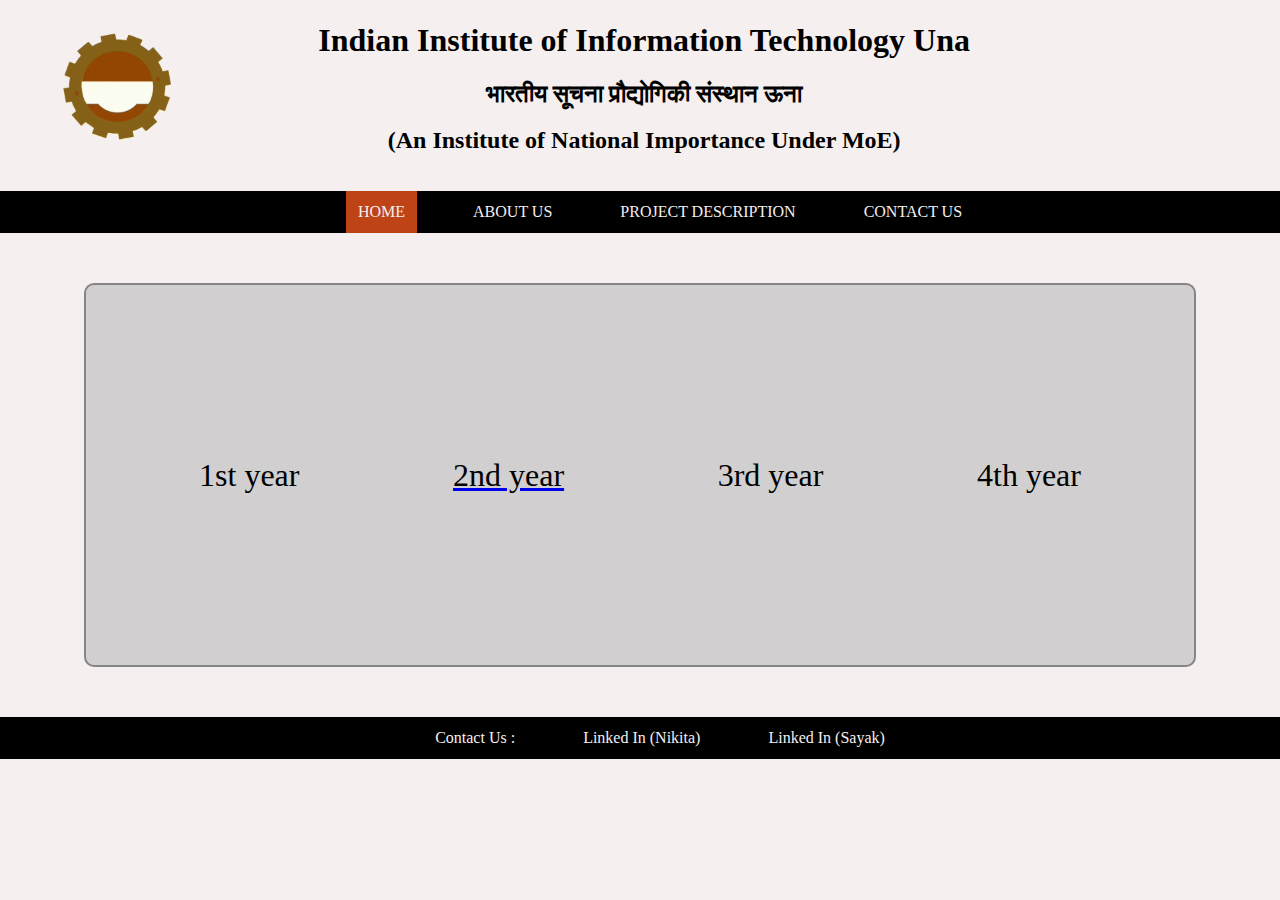
<file: index.html>
<!DOCTYPE html>
<html lang="en">
  <head>
    <meta charset="UTF-8" />
    <meta http-equiv="X-UA-Compatible" content="IE=edge" />
    <meta name="viewport" content="width=device-width, initial-scale=1.0" />
    <title>Join Class</title>
    <link
      rel="icon"
      href="https://upload.wikimedia.org/wikipedia/en/thumb/c/cf/Iiit-una-logo.png/220px-Iiit-una-logo.png"
    />
    <link rel="stylesheet" href="project-1.css" />
  </head>

  <body>
    <header>
      <div class="heading">
        <div class="giphy">
          <img src="IIITU_logo.gif" alt="IIITU" height="130px" id="logo" />
        </div>
        <div class="name">
          <h1>Indian Institute of Information Technology Una</h1>
          <h2>भारतीय सूचना प्रौद्योगिकी संस्थान ऊना</h2>
          <h2>(An Institute of National Importance Under MoE)</h2>
        </div>
      </div>
      <nav>
        <ul>
          <li style="background-color: rgb(238, 85, 30, 0.8)">
            <a href="index.html">HOME</a>
          </li>
          <li><a href="about.html">ABOUT US</a></li>
          <li><a href="description.html">PROJECT DESCRIPTION</a></li>
          <li id="contact_us"></li>
        </ul>
      </nav>
    </header>
    <div class="sem">
      <!-- <details>
        <summary>Choose your Semester :-</summary>
        <a href="Third/branch.html">I</a>
        <a href="Third/branch.html">II</a>
        <a href="Third/branch.html">III</a>
        <a href="Fourth/branch.html">IV</a>
        <a href="Third/branch.html">V</a>
        <a href="Third/branch.html">VI</a>
        <a href="Third/branch.html">VII</a>
        <a href="Third/branch.html">VIII</a>
      </details> -->
      <div class="semContents">
        <a><div class="first year">1st year</div></a>
        <a href="Fourth/branch.html">
          <div class="second year">2nd year</div>
        </a>
        <a><div class="third year">3rd year</div></a>
        <a> <div class="fourth year">4th year</div></a>
      </div>
    </div>
    <footer>
      <ul>
        <li id="Contact">Contact Us :</li>
        <li>
          <a
            href="https://www.linkedin.com/in/nikita-jain-b4aa75206/"
            target="_blank"
            >Linked In (Nikita)</a
          >
        </li>
        <li>
          <a
            href="https://www.linkedin.com/in/sayak-mondal-b70384200/"
            target="_blank"
            >Linked In (Sayak)</a
          >
        </li>
      </ul>
    </footer>
  </body>
</html>
</file>
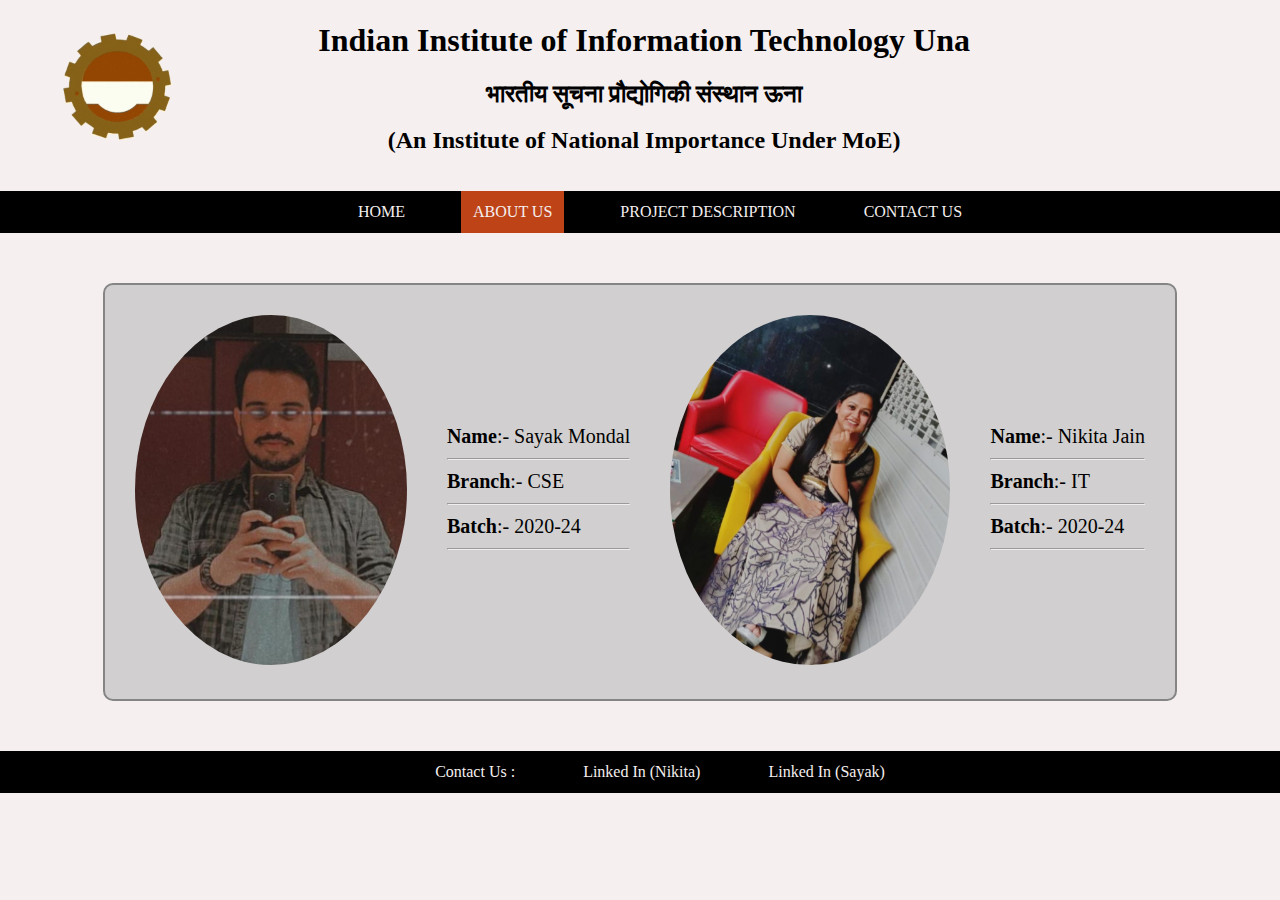
<file: about.html>
<!DOCTYPE html>
<html lang="en">
  <head>
    <meta charset="UTF-8" />
    <meta http-equiv="X-UA-Compatible" content="IE=edge" />
    <meta name="viewport" content="width=device-width, initial-scale=1.0" />
    <title>Join Class</title>
        <link
      rel="icon"
      href="https://upload.wikimedia.org/wikipedia/en/thumb/c/cf/Iiit-una-logo.png/220px-Iiit-una-logo.png"
    />
    <link rel="stylesheet" href="project-1.css" />
  </head>

  <body>
    <header>
      <div class="heading">
        <div class="giphy">
          <img src="IIITU_logo.gif" alt="IIITU" height="130px" id="logo" />
        </div>
        <div class="name">
          <h1>Indian Institute of Information Technology Una</h1>
          <h2>भारतीय सूचना प्रौद्योगिकी संस्थान ऊना</h2>
          <h2>(An Institute of National Importance Under MoE)</h2>
        </div>
      </div>
      <nav>
        <ul>
          <li><a href="index.html">HOME</a></li>
          <li style="background-color: rgb(238, 85, 30, 0.8)"><a href="about.html">ABOUT US</a></li>
          <li><a href="description.html">PROJECT DESCRIPTION</a></li>
          <li id="contact_us"></li>
        </ul>
      </nav>
    </header>
    <div class="about_body">
      <div id="Sayak" style="margin: 20px">
        <img
          style="border-radius: 100%"
          src="Sayak.jpeg"
          alt="Sayak is here!"
          height="350px"
        />
      </div>
      <div style="margin: 20px; font-size: 1.25rem">
        <b>Name</b>:- Sayak Mondal
        <hr />
        <b>Branch</b>:- CSE
        <hr />
        <b>Batch</b>:- 2020-24
        <hr />
      </div>
      <div id="Nikita" style="margin: 20px">
        <img
          style="border-radius: 100%"
          src="Nikita.jpeg"
          alt="Nikita is here!"
          height="350px"
        />
      </div>
      <div style="margin: 20px; font-size: 1.25rem">
        <b>Name</b>:- Nikita Jain
        <hr />
        <b>Branch</b>:- IT
        <hr />
        <b>Batch</b>:- 2020-24
        <hr />
      </div>
    </div>
    <footer>
      <ul>
        <li id="Contact">Contact Us :</li>
        <li>
          <a
            href="https://www.linkedin.com/in/nikita-jain-b4aa75206/"
            target="_blank"
            >Linked In (Nikita)</a
          >
        </li>
        <li>
          <a
            href="https://www.linkedin.com/in/sayak-mondal-b70384200/"
            target="_blank"
            >Linked In (Sayak)</a
          >
        </li>
      </ul>
    </footer>
  </body>
</html>
</file>
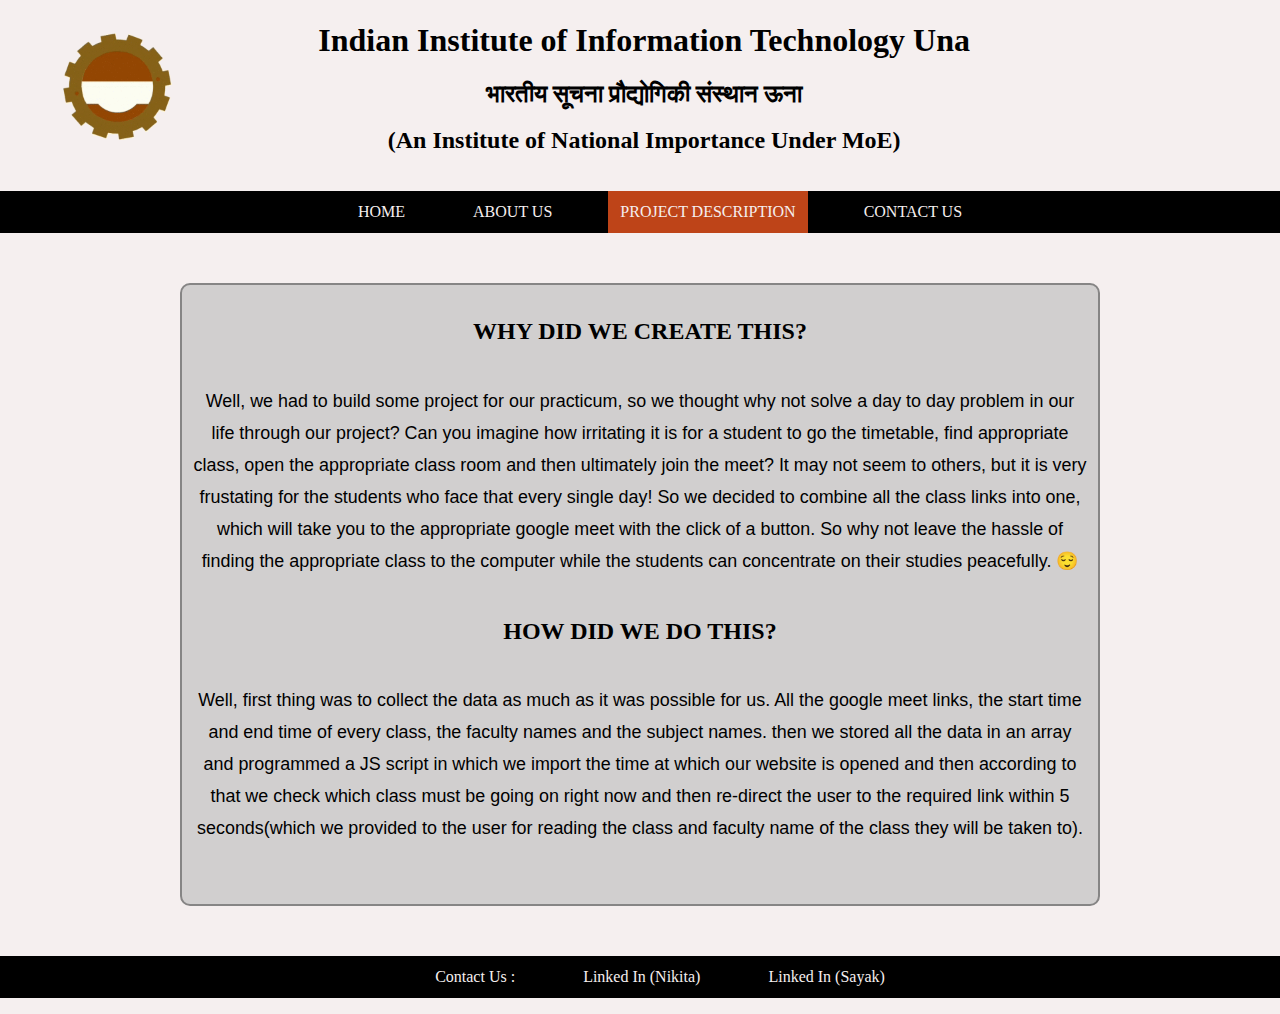
<file: description.html>
<!DOCTYPE html>
<html lang="en">
  <head>
    <meta charset="UTF-8" />
    <meta http-equiv="X-UA-Compatible" content="IE=edge" />
    <meta name="viewport" content="width=device-width, initial-scale=1.0" />
    <title>Join Class</title>
        <link
      rel="icon"
      href="https://upload.wikimedia.org/wikipedia/en/thumb/c/cf/Iiit-una-logo.png/220px-Iiit-una-logo.png"
    />
    <link rel="stylesheet" href="project-1.css" />
  </head>

  <body>
    <header>
      <div class="heading">
        <div class="giphy">
          <img src="IIITU_logo.gif" alt="IIITU" height="130px" id="logo" />
        </div>
        <div class="name">
          <h1>Indian Institute of Information Technology Una</h1>
          <h2>भारतीय सूचना प्रौद्योगिकी संस्थान ऊना</h2>
          <h2>(An Institute of National Importance Under MoE)</h2>
        </div>
      </div>
      <nav>
        <ul>
          <li><a href="index.html">HOME</a></li>
          <li><a href="about.html">ABOUT US</a></li>
          <li style="background-color: rgb(238, 85, 30, 0.8)"><a href="description.html">PROJECT DESCRIPTION</a></li>
          <li id="contact_us"></li>
        </ul>
      </nav>
    </header>
    <div class="description">
      <h2>WHY DID WE CREATE THIS?</h2>
      <p style="font-size: 1.12rem; font-family: sans-serif">
        Well, we had to build some project for our practicum, so we thought why
        not solve a day to day problem in our life through our project? Can you
        imagine how irritating it is for a student to go the timetable, find
        appropriate class, open the appropriate class room and then ultimately
        join the meet? It may not seem to others, but it is very frustating for
        the students who face that every single day! So we decided to combine
        all the class links into one, which will take you to the appropriate
        google meet with the click of a button. So why not leave the hassle of
        finding the appropriate class to the computer while the students can
        concentrate on their studies peacefully. 😌
      </p>

      <h2>HOW DID WE DO THIS?</h2>
      <p style="font-size: 1.12rem; font-family: sans-serif">
        Well, first thing was to collect the data as much as it was possible for
        us. All the google meet links, the start time and end time of every
        class, the faculty names and the subject names. then we stored all the
        data in an array and programmed a JS script in which we import the time
        at which our website is opened and then according to that we check which
        class must be going on right now and then re-direct the user to the
        required link within 5 seconds(which we provided to the user for reading
        the class and faculty name of the class they will be taken to).
      </p>
      <p></p>
    </div>

    <footer>
      <ul>
        <li id="Contact">Contact Us :</li>
        <li>
          <a
            href="https://www.linkedin.com/in/nikita-jain-b4aa75206/"
            target="_blank"
            >Linked In (Nikita)</a
          >
        </li>
        <li>
          <a
            href="https://www.linkedin.com/in/sayak-mondal-b70384200/"
            target="_blank"
            >Linked In (Sayak)</a
          >
        </li>
      </ul>
    </footer>
  </body>
</html>
</file>
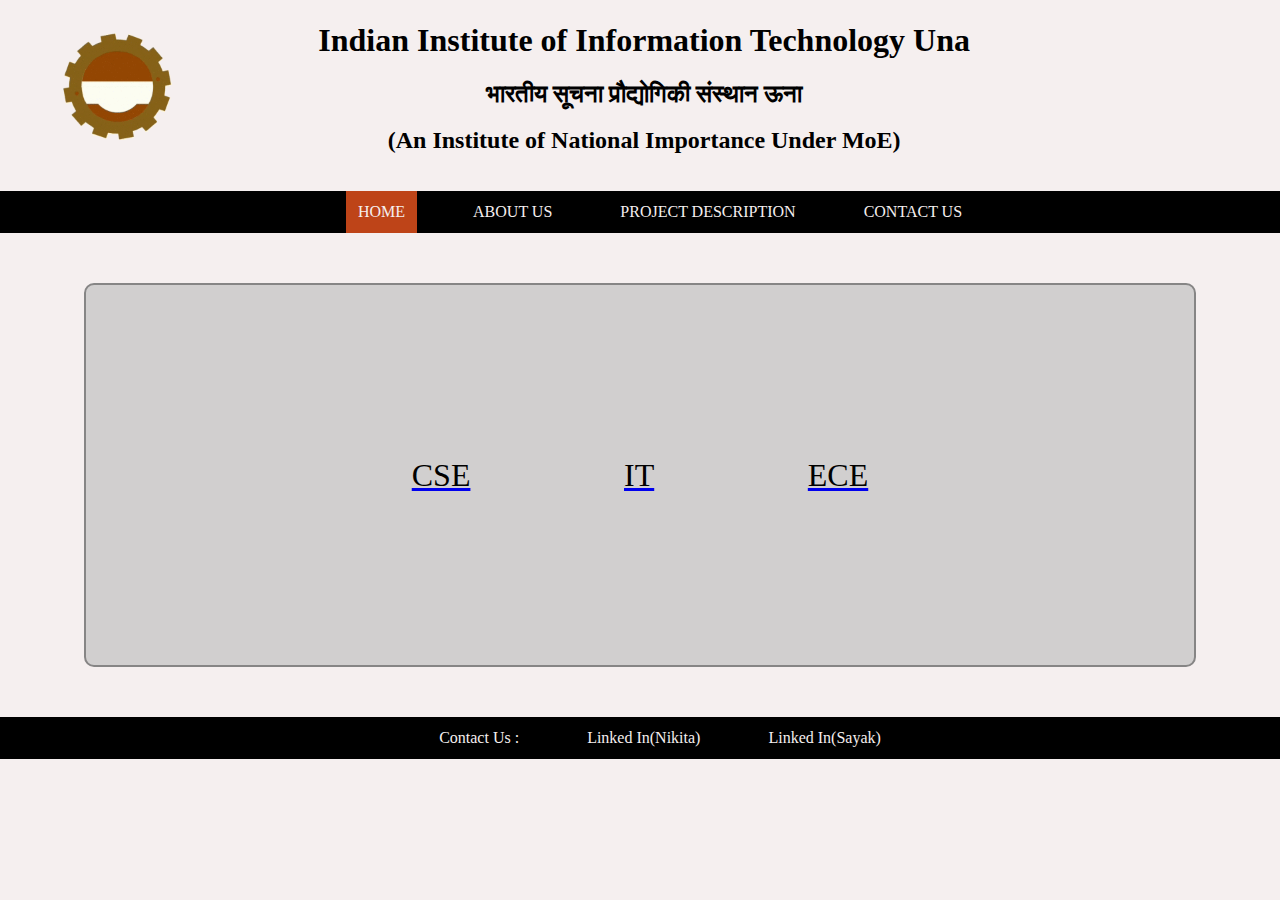
<file: Fourth/branch.html>
<!DOCTYPE html>
<html lang="en">
  <head>
    <meta charset="UTF-8" />
    <meta http-equiv="X-UA-Compatible" content="IE=edge" />
    <meta name="viewport" content="width=device-width, initial-scale=1.0" />
    <title>Join Class</title>
    <link
      rel="icon"
      href="https://upload.wikimedia.org/wikipedia/en/thumb/c/cf/Iiit-una-logo.png/220px-Iiit-una-logo.png"
    />
    <link rel="stylesheet" href="../project-1.css" />
  </head>

  <body>
    <header>
      <div class="heading">
        <div class="giphy">
          <img src="../IIITU_logo.gif" alt="IIITU" height="130px" id="logo" />
        </div>
        <div class="name">
          <h1>Indian Institute of Information Technology Una</h1>
          <h2>भारतीय सूचना प्रौद्योगिकी संस्थान ऊना</h2>
          <h2>(An Institute of National Importance Under MoE)</h2>
        </div>
      </div>
      <nav>
        <ul>
          <li style="background-color: rgb(238, 85, 30, 0.8)">
            <a href="../index.html">HOME</a>
          </li>
          <li><a href="../about.html">ABOUT US</a></li>
          <li><a href="../description.html">PROJECT DESCRIPTION</a></li>
          <li id="contact_us"></li>
        </ul>
      </nav>
    </header>
    <div class="sem">
      <!-- <details>
        <summary>Choose your Branch :-</summary>
        <a href="CSE.html">CSE</a>
        <a href="IT.html">IT</a>
        <a href="ECE.html">ECE</a>
      </details> -->
      <div class="semContents">
        <a href="CSE.html"><div class="first year">CSE</div></a>
        <a href="IT.html">
          <div class="second year">IT</div>
        </a>
        <a href="ECE.html"><div class="fourth year">ECE</div></a>
      </div>
    </div>
    <footer>
      <ul>
        <li id="Contact" class="cont">Contact Us :</li>
        <li>
          <a
            href="https://www.linkedin.com/in/nikita-jain-b4aa75206/"
            target="_blank"
            >Linked In(Nikita)</a
          >
        </li>
        <li>
          <a
            href="https://www.linkedin.com/in/sayak-mondal-b70384200/"
            target="_blank"
            >Linked In(Sayak)</a
          >
        </li>
      </ul>
    </footer>
  </body>
</html>
</file>
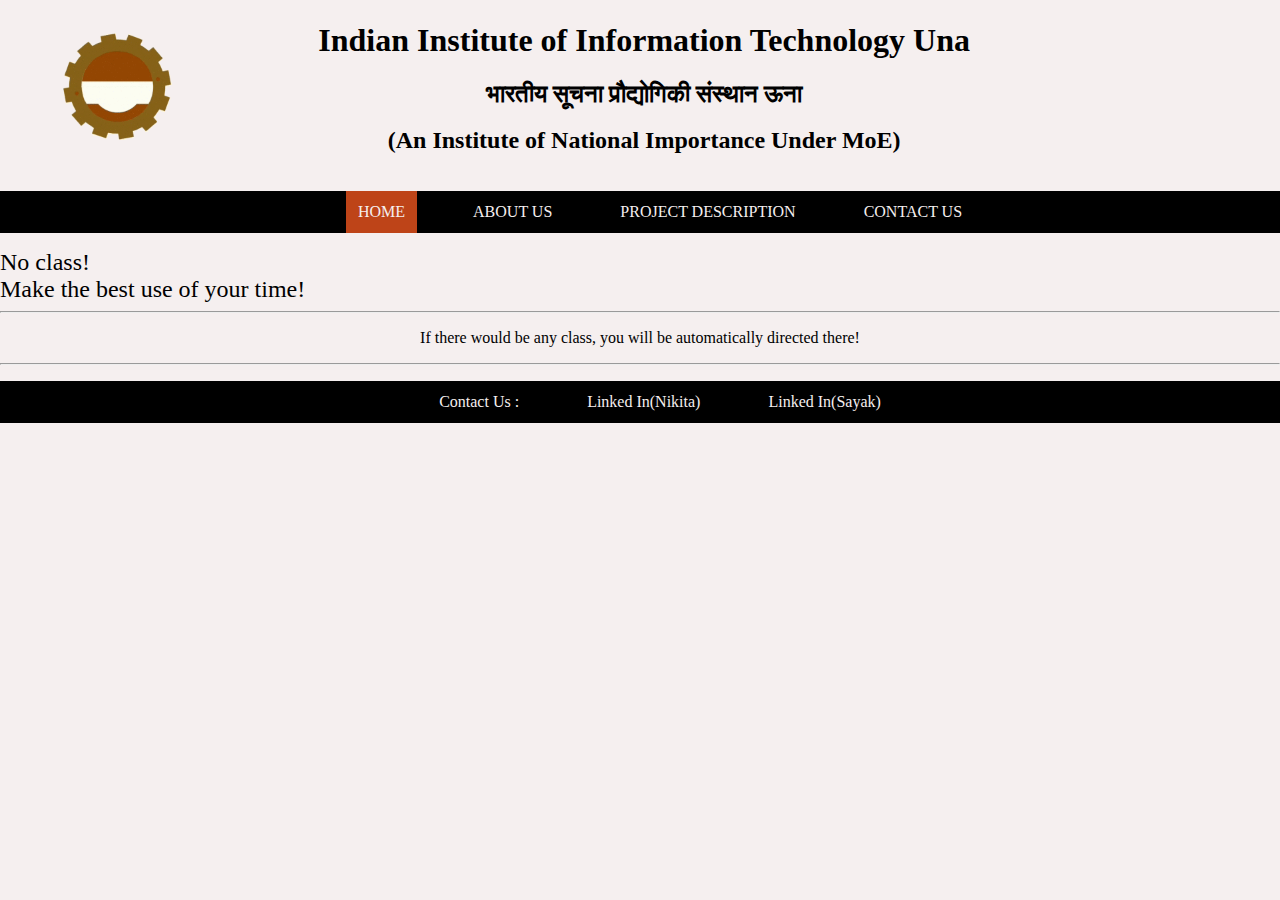
<file: Fourth/CSE.html>
<!DOCTYPE html>
<html lang="en">
  <head>
    <meta charset="UTF-8" />
    <meta http-equiv="X-UA-Compatible" content="IE=edge" />
    <meta name="viewport" content="width=device-width, initial-scale=1.0" />
    <title>Join Class</title>
    <link
      rel="icon"
      href="https://upload.wikimedia.org/wikipedia/en/thumb/c/cf/Iiit-una-logo.png/220px-Iiit-una-logo.png"
    />
    <link rel="stylesheet" href="../project-1.css" />
  </head>

  <body>
    <header>
      <div class="heading">
        <div class="giphy">
          <img src="../IIITU_logo.gif" alt="IIITU" height="130px" id="logo" />
        </div>
        <div class="name">
          <h1>Indian Institute of Information Technology Una</h1>
          <h2>भारतीय सूचना प्रौद्योगिकी संस्थान ऊना</h2>
          <h2>(An Institute of National Importance Under MoE)</h2>
        </div>
      </div>
      <nav>
        <ul>
          <li style="background-color: rgb(238, 85, 30, 0.8)">
            <a href="../index.html">HOME</a>
          </li>
          <li><a href="../about.html">ABOUT US</a></li>
          <li><a href="../description.html">PROJECT DESCRIPTION</a></li>
          <li id="contact_us"></li>
        </ul>
      </nav>
    </header>
    <div class="semDetials" id="table">
      <div class="classDetails">
        <div>
          Subject :-
          <div id="class_name" style="display: inline">Practicum III</div>
        </div>
        <div>
          Professor :-
          <div id="prof_name" style="display: inline">Mr. Divyansh Thakur</div>
        </div>
        <div>
          Meet link :-
          <a
            id="class_link"
            href="https://meet.google.com/uef-itmg-vdw?authuser=1"
            onclick="gotoclass()"
            >Click Here to join class</a
          >
        </div>
      </div>
    </div>
    <div>
      <hr />
      <p style="text-align: center">
        If there would be any class, you will be automatically directed there!
      </p>
      <hr />
    </div>
    <footer>
      <ul>
        <li id="Contact">Contact Us :</li>
        <li>
          <a
            href="https://www.linkedin.com/in/nikita-jain-b4aa75206/"
            target="_blank"
            >Linked In(Nikita)</a
          >
        </li>
        <li>
          <a
            href="https://www.linkedin.com/in/sayak-mondal-b70384200/"
            target="_blank"
            >Linked In(Sayak)</a
          >
        </li>
      </ul>
    </footer>
  </body>
  <script>
    var classtable = [
      {
        day: "1",
        slot: "A",
        subjectname: "Computer Networks",
        subjectcode: "CSC404",
        faculityname: "Dr. Ambigavathi M.",
        classlink: "https://meet.google.com/bzy-nesy-gje",
        timestart: "9:0",
        timeend: "9:59",
      },
      {
        day: "1",
        slot: "B",
        subjectname: "Design and Analysis of Algorithm",
        subjectcode: "CSC402",
        faculityname: "Dr. Shivdutt",
        classlink: "https://meet.google.com/aua-yqww-jvz",
        timestart: "10:0",
        timeend: "10:59",
      },
      {
        day: "1",
        slot: "C",
        subjectname: "Operaing Systems (OS)",
        subjectcode: "CSC403",
        faculityname: "Dr. Sahil",
        classlink: "https://meet.google.com/xyt-vxvq-njb",
        timestart: "11:0",
        timeend: "11:59",
      },
      {
        day: "1",
        slot: "D",
        subjectname: "Object Oriented Programming (OOP)",
        subjectcode: "CSC405",
        faculityname: "Ms. Minakshi",
        classlink: "https://meet.google.com/zuw-gedr-njq",
        timestart: "12:0",
        timeend: "12:59",
      },
      {
        day: "1",
        slot: "E",
        subjectname: "Database Management Systems (DBMS)",
        subjectcode: "CSC401",
        faculityname: "Ms. Himani",
        classlink: "https://meet.google.com/ovx-tpwn-nwo",
        timestart: "14:0",
        timeend: "14:59",
      },
      {
        day: "1",
        slot: "H",
        subjectname: "Practicum-IV",
        subjectcode: "CSC406",
        faculityname: "",
        classlink: "",
        timestart: "16:0",
        timeend: "16:59",
      },
      {
        day: "2",
        slot: "A",
        subjectname: "Computer Networks",
        subjectcode: "CSC404",
        faculityname: "Dr. Ambigavathi M.",
        classlink: "https://meet.google.com/bzy-nesy-gje",
        timestart: "14:0",
        timeend: "14:59",
      },
      {
        day: "2",
        slot: "B",
        subjectname: "Design and Analysis of Algorithm",
        subjectcode: "CSC402",
        faculityname: "Dr. Shivdutt",
        classlink: "https://meet.google.com/aua-yqww-jvz",
        timestart: "9:0",
        timeend: "9:59",
      },
      {
        day: "2",
        slot: "C",
        subjectname: "Operaing Systems (OS)",
        subjectcode: "CSC403",
        faculityname: "Dr. Sahil",
        classlink: "https://meet.google.com/xyt-vxvq-njb",
        timestart: "10:0",
        timeend: "10:59",
      },
      {
        day: "2",
        slot: "D",
        subjectname: "Object Oriented Programming (OOP)",
        subjectcode: "CSC405",
        faculityname: "Ms. Minakshi",
        classlink: "https://meet.google.com/zuw-gedr-njq",
        timestart: "11:0",
        timeend: "11:59",
      },
      {
        day: "2",
        slot: "E",
        subjectname: "Database Management Systems (DBMS)",
        subjectcode: "CSC401",
        faculityname: "Ms. Himani",
        classlink: "https://meet.google.com/ovx-tpwn-nwo",
        timestart: "12:0",
        timeend: "12:59",
      },

      {
        day: "2",
        slot: "H",
        subjectname: "Practicum-IV",
        subjectcode: "CSC406",
        faculityname: "",
        classlink: "",
        timestart: "16:0",
        timeend: "16:59",
      },
      {
        day: "3",
        slot: "A",
        subjectname: "Computer Networks",
        subjectcode: "CSC404",
        faculityname: "Dr. Ambigavathi M.",
        classlink: "https://meet.google.com/bzy-nesy-gje",
        timestart: "11:0",
        timeend: "11:59",
      },
      {
        day: "3",
        slot: "B",
        subjectname: "Design and Analysis of Algorithm",
        subjectcode: "CSC402",
        faculityname: "Dr. Shivdutt",
        classlink: "https://meet.google.com/aua-yqww-jvz",
        timestart: "14:0",
        timeend: "14:59",
      },
      {
        day: "3",
        slot: "C",
        subjectname: "Operaing Systems (OS)",
        subjectcode: "CSC403",
        faculityname: "Dr. Sahil",
        classlink: "https://meet.google.com/xyt-vxvq-njb",
        timestart: "9:0",
        timeend: "9:59",
      },
      {
        day: "3",
        slot: "D",
        subjectname: "Object Oriented Programming (OOP)",
        subjectcode: "CSC405",
        faculityname: "Ms. Minakshi",
        classlink: "https://meet.google.com/zuw-gedr-njq",
        timestart: "10:0",
        timeend: "10:59",
      },
      {
        day: "3",
        slot: "E",
        subjectname: "Database Management Systems (DBMS)",
        subjectcode: "CSC401",
        faculityname: "Ms. Himani",
        classlink: "https://meet.google.com/ovx-tpwn-nwo",
        timestart: "12:0",
        timeend: "12:59",
      },

      {
        day: "3",
        slot: "H",
        subjectname: "Practicum-IV",
        subjectcode: "CSC406",
        faculityname: "",
        classlink: "",
        timestart: "16:0",
        timeend: "16:59",
      },
      {
        day: "4",
        slot: "A",
        subjectname: "Computer Networks",
        subjectcode: "CSC404",
        faculityname: "Dr. Ambigavathi M.",
        classlink: "https://meet.google.com/bzy-nesy-gje",
        timestart: "11:0",
        timeend: "11:59",
      },
      {
        day: "4",
        slot: "B",
        subjectname: "Design and Analysis of Algorithm",
        subjectcode: "CSC402",
        faculityname: "Dr. Shivdutt",
        classlink: "https://meet.google.com/aua-yqww-jvz",
        timestart: "12:0",
        timeend: "12:59",
      },
      {
        day: "4",
        slot: "C",
        subjectname: "Operaing Systems (OS)",
        subjectcode: "CSC403",
        faculityname: "Dr. Sahil",
        classlink: "https://meet.google.com/xyt-vxvq-njb",
        timestart: "14:0",
        timeend: "14:59",
      },
      {
        day: "4",
        slot: "D",
        subjectname: "Object Oriented Programming (OOP)",
        subjectcode: "CSC405",
        faculityname: "Ms. Minakshi",
        classlink: "https://meet.google.com/zuw-gedr-njq",
        timestart: "9:0",
        timeend: "9:59",
      },
      {
        day: "4",
        slot: "E",
        subjectname: "Database Management Systems (DBMS)",
        subjectcode: "CSC401",
        faculityname: "Ms. Himani",
        classlink: "https://meet.google.com/ovx-tpwn-nwo",
        timestart: "10:0",
        timeend: "10:59",
      },

      {
        day: "4",
        slot: "H",
        subjectname: "Practicum-IV",
        subjectcode: "CSC406",
        faculityname: "",
        classlink: "",
        timestart: "16:0",
        timeend: "16:59",
      },
      {
        day: "1",
        slot: "E,F1",
        subjectname: "Database Management Systems (DBMS)",
        subjectcode: "CSC401",
        faculityname: "Ms. Himani",
        classlink: "https://meet.google.com/ovx-tpwn-nwo",
        timestart: "15:0",
        timeend: "15:59",
      },
      {
        day: "2",
        slot: "C,F2",
        subjectname: "Operaing Systems (OS)",
        subjectcode: "CSC403",
        faculityname: "Dr. Sahil",
        classlink: "https://meet.google.com/xyt-vxvq-njb",
        timestart: "15:0",
        timeend: "15:59",
      },
      {
        day: "3",
        slot: "A,F3",
        subjectname: "Computer Networks (LAB)",
        subjectcode: "CSC404",
        faculityname: "Dr. Ambigavathi M.",
        classlink: "https://meet.google.com/pqe-agsq-fkx",
        timestart: "15:0",
        timeend: "15:59",
      },
      {
        day: "4",
        slot: "D,F4",
        subjectname: "Object Oriented Programming (OOP)",
        subjectcode: "CSC405",
        faculityname: "Ms. Minakshi",
        classlink: "https://meet.google.com/mwf-mjae-qxz",
        timestart: "15:0",
        timeend: "15:59",
      },
    ];
    var classtime = 0;

    let today = new Date();
    let options = {
      weekday: "long",
      day: "numeric",
      month: "long",
    };
    let hour = today.getHours();
    let minute = today.getMinutes();
    let day = today.toLocaleDateString("en-US", options);
    let currenttime = hour + ":" + minute;
    let weekday = today.getDay();
    console.log(weekday);
    console.log(currenttime);

    var gotoclass = time();
    console.log(gotoclass);
    console.log(classtable[gotoclass]);

    function time() {
      for (let i = 0; i < classtable.length; i++) {
        if (
          currenttime >= classtable[i].timestart &&
          currenttime <= classtable[i].timeend &&
          weekday == classtable[i].day
        ) {
          classtime = i;
          console.log(classtime);
          return classtime;
        } else {
          classtime = -1;
        }
      }
      return classtime;
    }

    if (gotoclass == -1) {
      let output0 = document.getElementById("table");
      output0.innerHTML = "No class!<br>Make the best use of your time!";
      output0.style.fontSize = "150%";
    } else {
      console.log(currenttime);
      const subject = document.getElementById("class_name");
      subject.innerHTML = classtable[gotoclass].subjectname;
      const prof = document.getElementById("prof_name");
      prof.innerHTML = classtable[gotoclass].faculityname;
      document
        .querySelector("#class_link")
        .setAttribute("href", classtable[gotoclass].classlink);
    }
    let count = 0;

    function gotoclass() {
      window.location.replace(classtable[gotoclass].classlink);
      count = 1;
    }
    if (count == 0) {
      setTimeout(() => {
        window.location.replace(classtable[gotoclass].classlink);
      }, 5000);
    }
  </script>
</html>
</file>
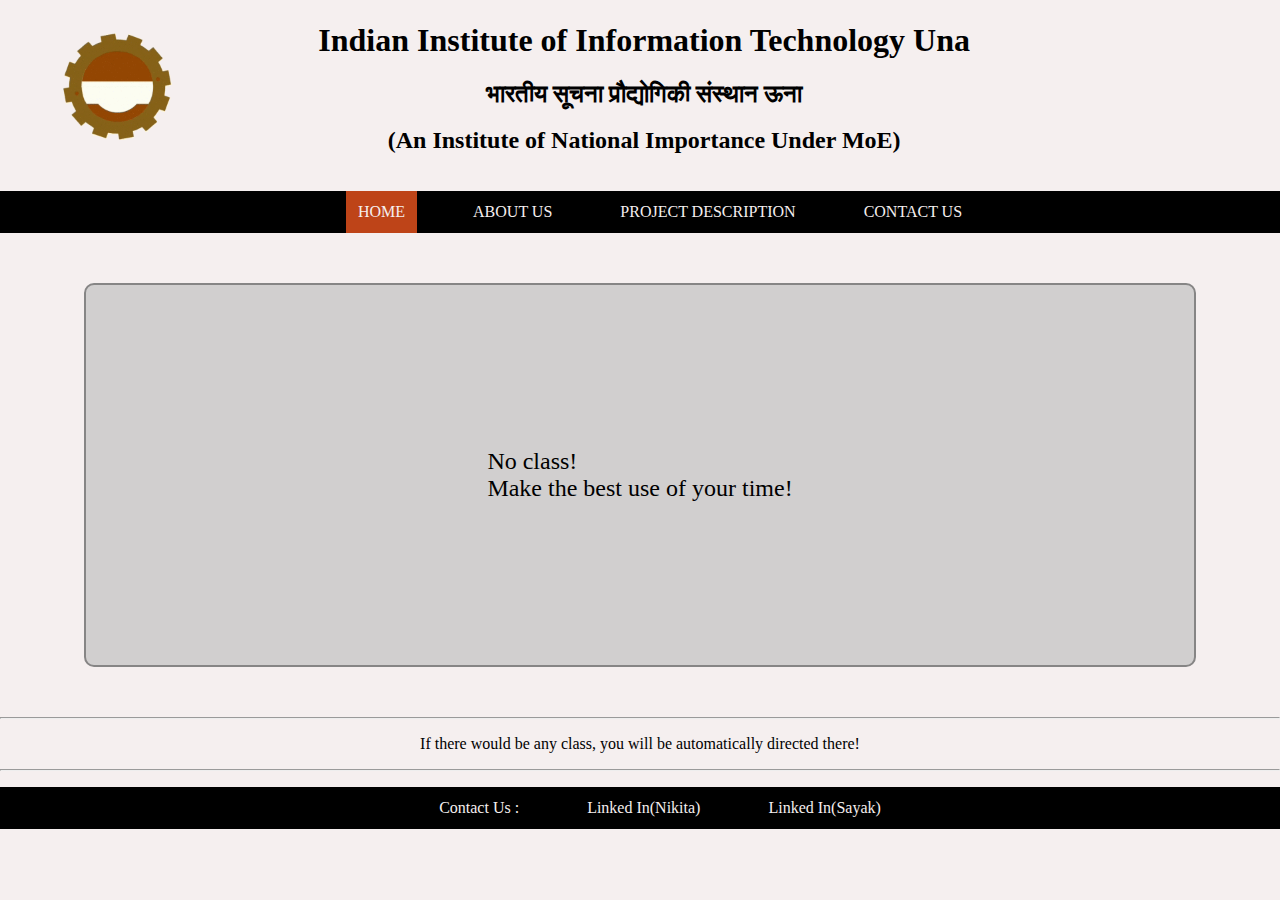
<file: Fourth/ECE.html>
<!DOCTYPE html>
<html lang="en">
  <head>
    <meta charset="UTF-8" />
    <meta http-equiv="X-UA-Compatible" content="IE=edge" />
    <meta name="viewport" content="width=device-width, initial-scale=1.0" />
    <title>Join Class</title>
    <link
      rel="icon"
      href="https://upload.wikimedia.org/wikipedia/en/thumb/c/cf/Iiit-una-logo.png/220px-Iiit-una-logo.png"
    />
    <link rel="stylesheet" href="../project-1.css" />
  </head>

  <body>
    <header>
      <div class="heading">
        <div class="giphy">
          <img src="../IIITU_logo.gif" alt="IIITU" height="130px" id="logo" />
        </div>
        <div class="name">
          <h1>Indian Institute of Information Technology Una</h1>
          <h2>भारतीय सूचना प्रौद्योगिकी संस्थान ऊना</h2>
          <h2>(An Institute of National Importance Under MoE)</h2>
        </div>
      </div>
      <nav>
        <ul>
          <li style="background-color: rgb(238, 85, 30, 0.8)">
            <a href="../index.html">HOME</a>
          </li>
          <li><a href="../about.html">ABOUT US</a></li>
          <li><a href="../description.html">PROJECT DESCRIPTION</a></li>
          <li id="contact_us"></li>
        </ul>
      </nav>
    </header>
    <div class="sem" id="table">
      <div class="classDetails">
        <div>
          Subject :-
          <div id="class_name" style="display: inline">Practicum III</div>
        </div>
        <div>
          Professor :-
          <div id="prof_name" style="display: inline">Mr. Divyansh Thakur</div>
        </div>
        <div>
          Meet link :-
          <a
            id="class_link"
            href="https://meet.google.com/uef-itmg-vdw?authuser=1"
            onclick="gotoclass()"
            >Click here to join class</a
          >
        </div>
      </div>
    </div>
    <div>
      <hr />
      <p style="text-align: center">
        If there would be any class, you will be automatically directed there!
      </p>
      <hr />
    </div>
    <footer>
      <ul>
        <li id="Contact">Contact Us :</li>
        <li>
          <a
            href="https://www.linkedin.com/in/nikita-jain-b4aa75206/"
            target="_blank"
            >Linked In(Nikita)</a
          >
        </li>
        <li>
          <a
            href="https://www.linkedin.com/in/sayak-mondal-b70384200/"
            target="_blank"
            >Linked In(Sayak)</a
          >
        </li>
      </ul>
    </footer>
  </body>
  <script>
    var classtable = [
      {
        day: "1",
        slot: "A",
        subjectname: "Digital Circuits and Systems",
        subjectcode: "ECC302",
        faculityname: "Prof. Pranshu",
        classlink: "https://www.google.com", //because we dont have link of other classes!
        timestart: "9:0",
        timeend: "9:59",
      },
      {
        day: "1",
        slot: "B",
        subjectname: "Electronic Devices and Circuits",
        subjectcode: "ECC301",
        faculityname: "Prof. Satish",
        classlink: "https://www.google.com",
        timestart: "10:0",
        timeend: "10:59",
      },
      {
        day: "1",
        slot: "C",
        subjectname: "Communication Systems",
        subjectcode: "ECC304",
        faculityname: "Dr. Ashwini",
        classlink: "https://www.google.com/",
        timestart: "11:0",
        timeend: "11:59",
      },
      {
        day: "1",
        slot: "D",
        subjectname: "Electromagnetic Field Theory",
        subjectcode: "ECC303",
        faculityname: "Dr. Sumit",
        classlink: "https://www.google.com",
        timestart: "12:0",
        timeend: "12:59",
      },
      {
        day: "1",
        slot: "H",
        subjectname: "Practicum-III",
        subjectcode: "ECC305",
        faculityname: "All/Dr. Vikiram",
        classlink: "https://www.google.com",
        timestart: "16:0",
        timeend: "16:59",
      },
      {
        day: "2",
        slot: "B",
        subjectname: "Electronic Devices and Circuits",
        subjectcode: "ECC301",
        faculityname: "Prof. Satish",
        classlink: "https://www.google.com",
        timestart: "9:0",
        timeend: "9:59",
      },
      {
        day: "2",
        slot: "C",
        subjectname: "Communication Systems",
        subjectcode: "ECC304",
        faculityname: "Dr. Ashwini",
        classlink: "https://www.google.com/",
        timestart: "10:0",
        timeend: "10:59",
      },
      {
        day: "2",
        slot: "D",
        subjectname: "Electromagnetic Field Theory",
        subjectcode: "ECC303",
        faculityname: "Dr. Sumit",
        classlink: "https://www.google.com",
        timestart: "11:0",
        timeend: "11:59",
      },
      {
        day: "2",
        slot: "A",
        subjectname: "Digital Circuits and Systems",
        subjectcode: "ECC302",
        faculityname: "Prof. Pranshu",
        classlink: "https://www.google.com",
        timestart: "14:0",
        timeend: "14:59",
      },
      {
        day: "2",
        slot: "H",
        subjectname: "Practicum-III",
        subjectcode: "ECC305",
        faculityname: "All/Dr. Vikiram",
        classlink: "https://www.google.com",
        timestart: "16:0",
        timeend: "16:59",
      },
      {
        day: "3",
        slot: "C",
        subjectname: "Communication Systems",
        subjectcode: "ECC304",
        faculityname: "Dr. Ashwini",
        classlink: "https://www.google.com/",
        timestart: "9:0",
        timeend: "9:59",
      },
      {
        day: "3",
        slot: "D",
        subjectname: "Electromagnetic Field Theory",
        subjectcode: "ECC303",
        faculityname: "Dr. Sumit",
        classlink: "https://www.google.com",
        timestart: "10:0",
        timeend: "10:59",
      },
      {
        day: "3",
        slot: "A",
        subjectname: "Digital Circuits and Systems",
        subjectcode: "ECC302",
        faculityname: "Prof. Pranshu",
        classlink: "https://www.google.com",
        timestart: "12:0",
        timeend: "12:59",
      },
      {
        day: "3",
        slot: "B",
        subjectname: "Electronic Devices and Circuits",
        subjectcode: "ECC301",
        faculityname: "Prof. Satish",
        classlink: "https://www.google.com",
        timestart: "14:0",
        timeend: "14:59",
      },
      {
        day: "3",
        slot: "H",
        subjectname: "Practicum-III",
        subjectcode: "ECC305",
        faculityname: "All/Dr. Vikiram",
        classlink: "https://www.google.com",
        timestart: "16:0",
        timeend: "16:59",
      },
      {
        day: "4",
        slot: "D",
        subjectname: "Electromagnetic Field Theory",
        subjectcode: "ECC303",
        faculityname: "Dr. Sumit",
        classlink: "https://www.google.com",
        timestart: "9:0",
        timeend: "9:59",
      },
      {
        day: "4",
        slot: "A",
        subjectname: "Digital Circuits and Systems",
        subjectcode: "ECC302",
        faculityname: "Prof. Pranshu",
        classlink: "https://www.google.com",
        timestart: "11:0",
        timeend: "11:59",
      },
      {
        day: "4",
        slot: "B",
        subjectname: "Electronic Devices and Circuits",
        subjectcode: "ECC301",
        faculityname: "Prof. Satish",
        classlink: "https://www.google.com",
        timestart: "12:0",
        timeend: "12:59",
      },
      {
        day: "4",
        slot: "C",
        subjectname: "Communication Systems",
        subjectcode: "ECC304",
        faculityname: "Dr. Ashwini",
        classlink: "https://www.google.com/",
        timestart: "14:0",
        timeend: "14:59",
      },
      {
        day: "4",
        slot: "H",
        subjectname: "Practicum-III",
        subjectcode: "ECC305",
        faculityname: "All/Dr. Vikiram",
        classlink: "https://www.google.com",
        timestart: "16:0",
        timeend: "16:59",
      },
    ];
    var classtime = 0;

    let today = new Date();
    let options = {
      weekday: "long",
      day: "numeric",
      month: "long",
    };
    let hour = today.getHours();
    let minute = today.getMinutes();
    let day = today.toLocaleDateString("en-US", options);
    let currenttime = hour + ":" + minute;
    let weekday = today.getDay();
    console.log(weekday);
    console.log(currenttime);

    var gotoclass = time();
    console.log(gotoclass);
    console.log(classtable[gotoclass]);

    function time() {
      for (let i = 0; i < classtable.length; i++) {
        if (
          currenttime >= classtable[i].timestart &&
          currenttime <= classtable[i].timeend &&
          weekday == classtable[i].day
        ) {
          classtime = i;
          console.log(classtime);
          return classtime;
        } else {
          classtime = -1;
        }
      }
      return classtime;
    }

    if (gotoclass == -1) {
      let output0 = document.getElementById("table");
      output0.innerHTML = "No class!<br>Make the best use of your time!";
      output0.style.fontSize = "150%";
    } else {
      console.log(currenttime);
      const subject = document.getElementById("class_name");
      subject.innerHTML = classtable[gotoclass].subjectname;
      const prof = document.getElementById("prof_name");
      prof.innerHTML = classtable[gotoclass].faculityname;
      document
        .querySelector("#class_link")
        .setAttribute("href", classtable[gotoclass].classlink);
    }
    let count = 0;

    function gotoclass() {
      window.location.replace(classtable[gotoclass].classlink);
      count = 1;
    }
    if (count == 0) {
      setTimeout(() => {
        window.location.replace(classtable[gotoclass].classlink);
      }, 5000);
    }
  </script>
</html>
</file>
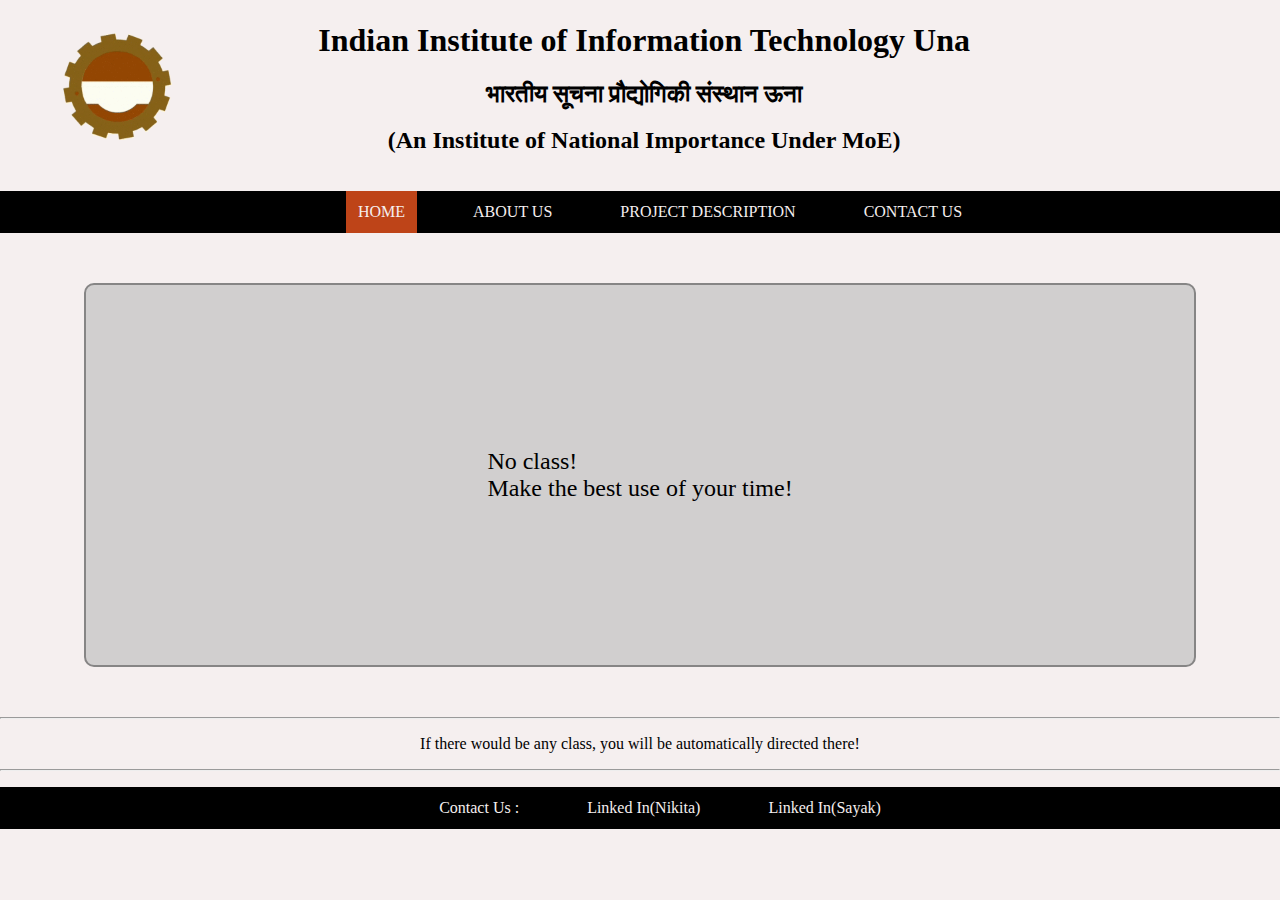
<file: Fourth/IT.html>
<!DOCTYPE html>
<html lang="en">
  <head>
    <meta charset="UTF-8" />
    <meta http-equiv="X-UA-Compatible" content="IE=edge" />
    <meta name="viewport" content="width=device-width, initial-scale=1.0" />
    <title>Join Class</title>
    <link
      rel="icon"
      href="https://upload.wikimedia.org/wikipedia/en/thumb/c/cf/Iiit-una-logo.png/220px-Iiit-una-logo.png"
    />
    <link rel="stylesheet" href="../project-1.css" />
  </head>

  <body>
    <header>
      <div class="heading">
        <div class="giphy">
          <img src="../IIITU_logo.gif" alt="IIITU" height="130px" id="logo" />
        </div>
        <div class="name">
          <h1>Indian Institute of Information Technology Una</h1>
          <h2>भारतीय सूचना प्रौद्योगिकी संस्थान ऊना</h2>
          <h2>(An Institute of National Importance Under MoE)</h2>
        </div>
      </div>
      <nav>
        <ul>
          <li style="background-color: rgb(238, 85, 30, 0.8)">
            <a href="../index.html">HOME</a>
          </li>
          <li><a href="../about.html">ABOUT US</a></li>
          <li><a href="../description.html">PROJECT DESCRIPTION</a></li>
          <li id="contact_us"></li>
        </ul>
      </nav>
    </header>
    <div class="sem" id="table">
      <div class="classDetails">
        <div>
          Subject :-
          <div id="class_name" style="display: inline">Practicum III</div>
        </div>
        <div>
          Professor :-
          <div id="prof_name" style="display: inline">Mr. Divyansh Thakur</div>
        </div>
        <div>
          Meet link :-
          <a
            id="class_link"
            href="https://meet.google.com/uef-itmg-vdw?authuser=1"
            onclick="gotoclass()"
            >Click here to join class</a
          >
        </div>
      </div>
    </div>
    <div>
      <hr />
      <p style="text-align: center">
        If there would be any class, you will be automatically directed there!
      </p>
      <hr />
    </div>
    <footer>
      <ul>
        <li id="Contact">Contact Us :</li>
        <li>
          <a
            href="https://www.linkedin.com/in/nikita-jain-b4aa75206/"
            target="_blank"
            >Linked In(Nikita)</a
          >
        </li>
        <li>
          <a
            href="https://www.linkedin.com/in/sayak-mondal-b70384200/"
            target="_blank"
            >Linked In(Sayak)</a
          >
        </li>
      </ul>
    </footer>
  </body>
  <script>
    var classtable = [
      {
        day: "1",
        slot: "A",
        subjectname: "Automata and Formal Languages",
        subjectcode: "ITC302",
        faculityname: "Prof. Richa Thakur",
        classlink: "https://meet.google.com/xhj-pvfu-mom",
        timestart: "9:0",
        timeend: "9:59",
      },
      {
        day: "1",
        slot: "B",
        subjectname: "Digital Electronics",
        subjectcode: "ITC305",
        faculityname: "Dr. Vanita Arora",
        classlink: "https://meet.google.com/mnp-rhhd-faj",
        timestart: "10:0",
        timeend: "10:59",
      },
      {
        day: "1",
        slot: "C",
        subjectname: "Data Structures and Algorithms",
        subjectcode: "ITC303",
        faculityname: "Prof. Sonali Mahajan",
        classlink: "https://meet.google.com/qkb-ycvh-ofj",
        timestart: "11:0",
        timeend: "11:59",
      },
      {
        day: "1",
        slot: "D",
        subjectname: "Computer Organization",
        subjectcode: "ITC304",
        faculityname: "Prof. Akanksha",
        classlink: "https://meet.google.com/szq-mfmg-cbx",
        timestart: "12:0",
        timeend: "12:59",
      },
      {
        day: "1",
        slot: "E",
        subjectname: "Discrete Structures",
        subjectcode: "ITC301",
        faculityname: "Prof. Neha Mahajan",
        classlink: "https://meet.google.com/fga-dfdp-nks",
        timestart: "14:0",
        timeend: "14:59",
      },
      {
        day: "1",
        slot: "F1",
        subjectname: "Computational Tools and Techniques",
        subjectcode: "ITC306",
        faculityname: "Dr. Shawli",
        classlink: "https://meet.google.com/ujv-oceo-gud",
        timestart: "15:0",
        timeend: "15:59",
      },
      {
        day: "1",
        slot: "H",
        subjectname: "Practicum-III",
        subjectcode: "CSC306",
        faculityname: "Prof. Divyansh Thakur",
        classlink: "https://meet.google.com/uef-itmg-vdw",
        timestart: "16:0",
        timeend: "16:59",
      },
      {
        day: "2",
        slot: "B",
        subjectname: "Digital Electronics",
        subjectcode: "ITC305",
        faculityname: "Dr. Vanita Arora",
        classlink: "https://meet.google.com/mnp-rhhd-faj",
        timestart: "9:0",
        timeend: "9:59",
      },
      {
        day: "2",
        slot: "C",
        subjectname: "Data Structures and Algorithms",
        subjectcode: "ITC303",
        faculityname: "Prof. Sonali Mahajan",
        classlink: "https://meet.google.com/qkb-ycvh-ofj",
        timestart: "10:0",
        timeend: "10:59",
      },
      {
        day: "2",
        slot: "D",
        subjectname: "Computer Organization",
        subjectcode: "ITC304",
        faculityname: "Prof. Akanksha",
        classlink: "https://meet.google.com/szq-mfmg-cbx",
        timestart: "11:0",
        timeend: "11:59",
      },
      {
        day: "2",
        slot: "E",
        subjectname: "Discrete Structures",
        subjectcode: "ITC301",
        faculityname: "Prof. Neha Mahajan",
        classlink: "https://meet.google.com/fga-dfdp-nks",
        timestart: "12:0",
        timeend: "12:59",
      },
      {
        day: "2",
        slot: "A",
        subjectname: "Automata and Formal Languages",
        subjectcode: "ITC302",
        faculityname: "Prof. Richa Thakur",
        classlink: "https://meet.google.com/xhj-pvfu-mom",
        timestart: "14:0",
        timeend: "14:59",
      },
      {
        day: "2",
        slot: "F2",
        subjectname: "Computational Tools and Techniques",
        subjectcode: "ITC306",
        faculityname: "Dr. Shawli",
        classlink: "https://meet.google.com/ujv-oceo-gud",
        timestart: "15:0",
        timeend: "15:59",
      },
      {
        day: "2",
        slot: "H",
        subjectname: "Practicum-III",
        subjectcode: "CSC306",
        faculityname: "Prof. Divyansh Thakur",
        classlink: "https://meet.google.com/uef-itmg-vdw",
        timestart: "16:0",
        timeend: "16:59",
      },
      {
        day: "3",
        slot: "C",
        subjectname: "Data Structures and Algorithms",
        subjectcode: "ITC303",
        faculityname: "Prof. Sonali Mahajan",
        classlink: "https://meet.google.com/qkb-ycvh-ofj",
        timestart: "9:0",
        timeend: "9:59",
      },
      {
        day: "3",
        slot: "D",
        subjectname: "Computer Organization",
        subjectcode: "ITC304",
        faculityname: "Prof. Akanksha",
        classlink: "https://meet.google.com/szq-mfmg-cbx",
        timestart: "10:0",
        timeend: "10:59",
      },
      {
        day: "3",
        slot: "E",
        subjectname: "Discrete Structures",
        subjectcode: "ITC301",
        faculityname: "Prof. Neha Mahajan",
        classlink: "https://meet.google.com/fga-dfdp-nks",
        timestart: "11:0",
        timeend: "11:59",
      },
      {
        day: "3",
        slot: "A",
        subjectname: "Automata and Formal Languages",
        subjectcode: "ITC302",
        faculityname: "Prof. Richa Thakur",
        classlink: "https://meet.google.com/xhj-pvfu-mom",
        timestart: "12:0",
        timeend: "12:59",
      },
      {
        day: "3",
        slot: "B",
        subjectname: "Digital Electronics",
        subjectcode: "ITC305",
        faculityname: "Dr. Vanita Arora",
        classlink: "https://meet.google.com/mnp-rhhd-faj",
        timestart: "14:0",
        timeend: "14:59",
      },
      {
        day: "3",
        slot: "C",
        subjectname: "Data Structures and Algorithms",
        subjectcode: "ITC303",
        faculityname: "Prof. Sonali Mahajan",
        classlink: "https://meet.google.com/qkb-ycvh-ofj",
        timestart: "15:0",
        timeend: "15:59",
      },
      {
        day: "3",
        slot: "H",
        subjectname: "Practicum-III",
        subjectcode: "CSC306",
        faculityname: "Prof. Divyansh Thakur",
        classlink: "https://meet.google.com/uef-itmg-vdw",
        timestart: "16:0",
        timeend: "16:59",
      },
      {
        day: "4",
        slot: "D",
        subjectname: "Computer Organization",
        subjectcode: "ITC304",
        faculityname: "Prof. Akanksha",
        classlink: "https://meet.google.com/szq-mfmg-cbx",
        timestart: "9:0",
        timeend: "9:59",
      },
      {
        day: "4",
        slot: "E",
        subjectname: "Discrete Structures",
        subjectcode: "ITC301",
        faculityname: "Prof. Neha Mahajan",
        classlink: "https://meet.google.com/fga-dfdp-nks",
        timestart: "10:0",
        timeend: "10:59",
      },
      {
        day: "4",
        slot: "A",
        subjectname: "Automata and Formal Languages",
        subjectcode: "ITC302",
        faculityname: "Prof. Richa Thakur",
        classlink: "https://meet.google.com/xhj-pvfu-mom",
        timestart: "11:0",
        timeend: "11:59",
      },
      {
        day: "4",
        slot: "B",
        subjectname: "Digital Electronics",
        subjectcode: "ITC305",
        faculityname: "Dr. Vanita Arora",
        classlink: "https://meet.google.com/mnp-rhhd-faj",
        timestart: "12:0",
        timeend: "12:59",
      },
      {
        day: "4",
        slot: "C",
        subjectname: "Data Structures and Algorithms",
        subjectcode: "ITC303",
        faculityname: "Prof. Sonali Mahajan",
        classlink: "https://meet.google.com/qkb-ycvh-ofj",
        timestart: "15:0",
        timeend: "15:59",
      },
      {
        day: "4",
        slot: "H",
        subjectname: "Practicum-III",
        subjectcode: "CSC306",
        faculityname: "Prof. Divyansh Thakur",
        classlink: "https://meet.google.com/uef-itmg-vdw",
        timestart: "16:0",
        timeend: "16:59",
      },
    ];
    var classtime = 0;

    let today = new Date();
    let options = {
      weekday: "long",
      day: "numeric",
      month: "long",
    };
    let hour = today.getHours();
    let minute = today.getMinutes();
    let day = today.toLocaleDateString("en-US", options);
    let currenttime = hour + ":" + minute;
    let weekday = today.getDay();
    console.log(weekday);
    console.log(currenttime);

    var gotoclass = time();
    console.log(gotoclass);
    console.log(classtable[gotoclass]);

    function time() {
      for (let i = 0; i < classtable.length; i++) {
        if (
          currenttime >= classtable[i].timestart &&
          currenttime <= classtable[i].timeend &&
          weekday == classtable[i].day
        ) {
          classtime = i;
          console.log(classtime);
          return classtime;
        } else {
          classtime = -1;
        }
      }
      return classtime;
    }

    if (gotoclass == -1) {
      let output0 = document.getElementById("table");
      output0.innerHTML = "No class!<br>Make the best use of your time!";
      output0.style.fontSize = "150%";
    } else {
      // console.log(currenttime);
      const subject = document.getElementById("class_name");
      subject.innerHTML = classtable[gotoclass].subjectname;
      const prof = document.getElementById("prof_name");
      prof.innerHTML = classtable[gotoclass].faculityname;
      document
        .querySelector("#class_link")
        .setAttribute("href", classtable[gotoclass].classlink);
    }
    let count = 0;

    function gotoclass() {
      window.location.replace(classtable[gotoclass].classlink);
      count = 1;
    }
    if (count == 0) {
      setTimeout(() => {
        window.location.replace(classtable[gotoclass].classlink);
      }, 5000);
    }
  </script>
</html>
</file>
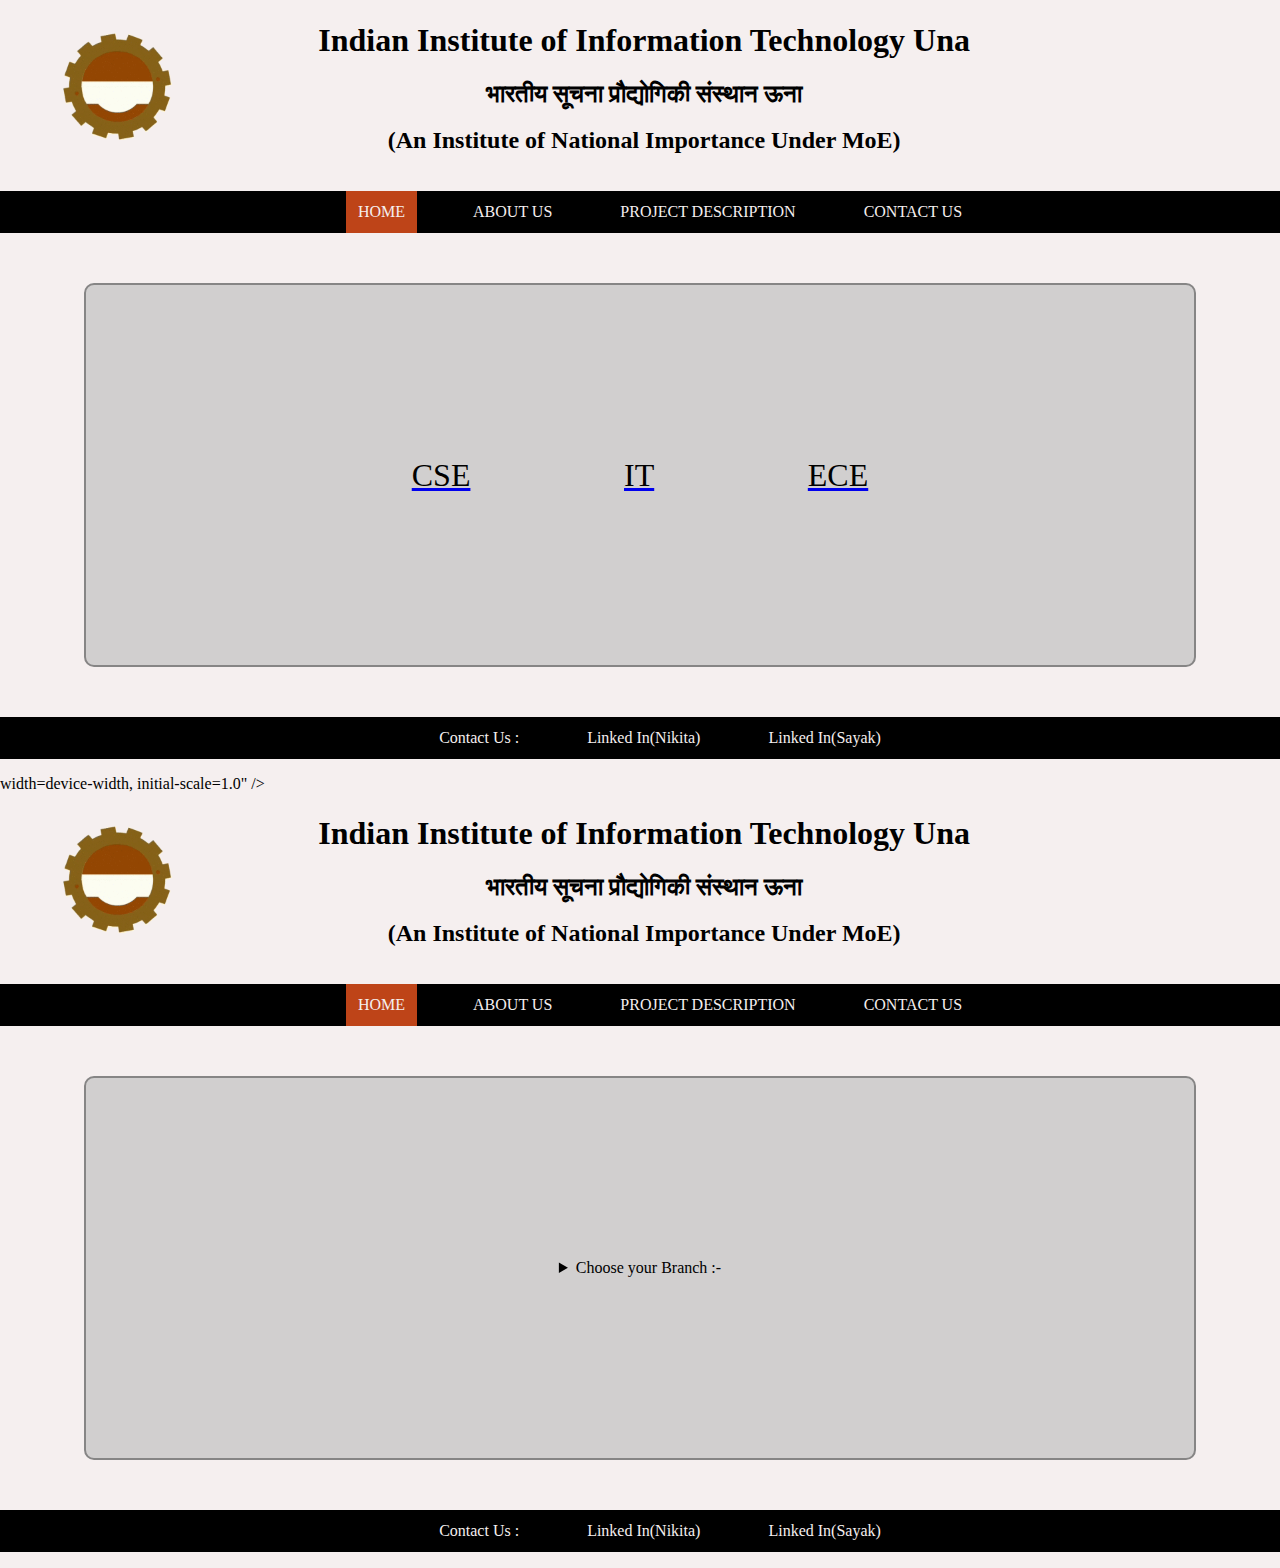
<file: Third/branch.html>
<!DOCTYPE html>
<html lang="en">
  <head>
    <meta charset="UTF-8" />
    <meta http-equiv="X-UA-Compatible" content="IE=edge" />
    <meta name="viewport" content="
    <!DOCTYPE html>
    <html lang="en">
      <head>
        <meta charset="UTF-8" />
        <meta http-equiv="X-UA-Compatible" content="IE=edge" />
        <meta name="viewport" content="width=device-width, initial-scale=1.0" />
        <title>Join Class</title>
        <link
          rel="icon"
          href="https://upload.wikimedia.org/wikipedia/en/thumb/c/cf/Iiit-una-logo.png/220px-Iiit-una-logo.png"
        />
        <link rel="stylesheet" href="../project-1.css" />
      </head>

      <body>
        <header>
          <div class="heading">
            <div class="giphy">
              <img
                src="../IIITU_logo.gif"
                alt="IIITU"
                height="130px"
                id="logo"
              />
            </div>
            <div class="name">
              <h1>Indian Institute of Information Technology Una</h1>
              <h2>भारतीय सूचना प्रौद्योगिकी संस्थान ऊना</h2>
              <h2>(An Institute of National Importance Under MoE)</h2>
            </div>
          </div>
          <nav>
            <ul>
              <li style="background-color: rgb(238, 85, 30, 0.8)">
                <a href="../index.html">HOME</a>
              </li>
              <li><a href="../about.html">ABOUT US</a></li>
              <li><a href="../description.html">PROJECT DESCRIPTION</a></li>
              <li id="contact_us"></li>
            </ul>
          </nav>
        </header>
        <div class="sem">
          <!-- <details>
            <summary>Choose your Branch :-</summary>
            <a href="CSE.html">CSE</a>
            <a href="IT.html">IT</a>
            <a href="ECE.html">ECE</a>
          </details> -->
          <div class="semContents">
            <a href="CSE.html"><div class="first year">CSE</div></a>
            <a href="IT.html">
              <div class="second year">IT</div>
            </a>
            <a href="ECE.html"><div class="fourth year">ECE</div></a>
          </div>
        </div>
        <footer>
          <ul>
            <li id="Contact" class="cont">Contact Us :</li>
            <li>
              <a
                href="https://www.linkedin.com/in/nikita-jain-b4aa75206/"
                target="_blank"
                >Linked In(Nikita)</a
              >
            </li>
            <li>
              <a
                href="https://www.linkedin.com/in/sayak-mondal-b70384200/"
                target="_blank"
                >Linked In(Sayak)</a
              >
            </li>
          </ul>
        </footer>
      </body>
    </html>
    width=device-width, initial-scale=1.0" />
    <title>Join Class</title>
    <link
      rel="icon"
      href="https://upload.wikimedia.org/wikipedia/en/thumb/c/cf/Iiit-una-logo.png/220px-Iiit-una-logo.png"
    />
    <link rel="stylesheet" href="../project-1.css" />
  </head>

  <body>
    <header>
      <div class="heading">
        <div class="giphy">
          <img src="../IIITU_logo.gif" alt="IIITU" height="130px" id="logo" />
        </div>
        <div class="name">
          <h1>Indian Institute of Information Technology Una</h1>
          <h2>भारतीय सूचना प्रौद्योगिकी संस्थान ऊना</h2>
          <h2>(An Institute of National Importance Under MoE)</h2>
        </div>
      </div>
      <nav>
        <ul>
          <li style="background-color: rgb(238, 85, 30, 0.8)">
            <a href="../index.html">HOME</a>
          </li>
          <li><a href="../about.html">ABOUT US</a></li>
          <li><a href="../description.html">PROJECT DESCRIPTION</a></li>
          <li id="contact_us"></li>
        </ul>
      </nav>
    </header>
    <div class="sem">
      <details>
        <summary>Choose your Branch :-</summary>
        <a href="CSE.html">CSE</a>
        <a href="IT.html">IT</a>
        <a href="ECE.html">ECE</a>
      </details>
    </div>
    <footer>
      <ul>
        <li id="Contact" class="cont">Contact Us :</li>
        <li>
          <a
            href="https://www.linkedin.com/in/nikita-jain-b4aa75206/"
            target="_blank"
            >Linked In(Nikita)</a
          >
        </li>
        <li>
          <a
            href="https://www.linkedin.com/in/sayak-mondal-b70384200/"
            target="_blank"
            >Linked In(Sayak)</a
          >
        </li>
      </ul>
    </footer>
  </body>
</html>
</file>
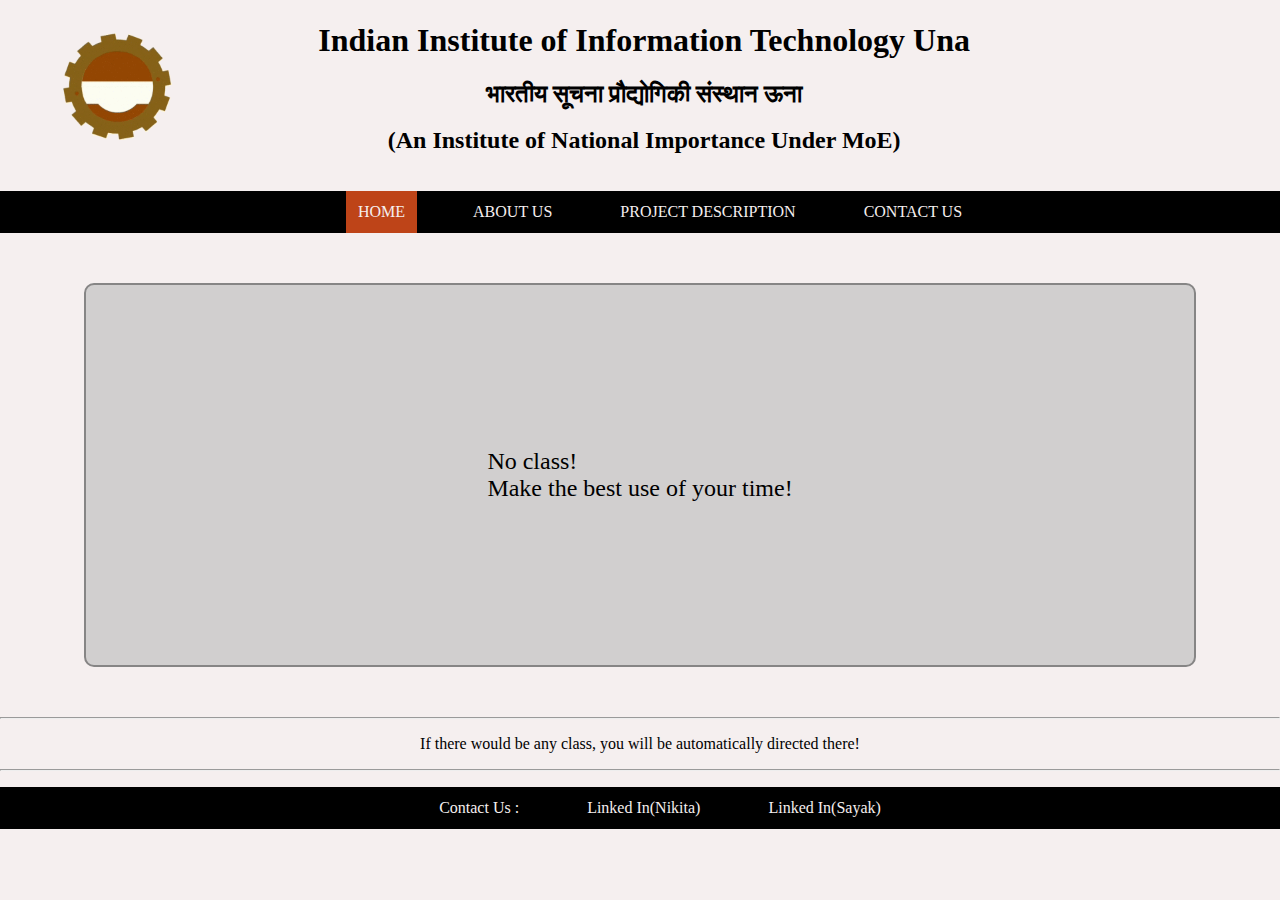
<file: Third/CSE.html>
<!DOCTYPE html>
<html lang="en">
  <head>
    <meta charset="UTF-8" />
    <meta http-equiv="X-UA-Compatible" content="IE=edge" />
    <meta name="viewport" content="width=device-width, initial-scale=1.0" />
    <title>Join Class</title>
    <link
      rel="icon"
      href="https://upload.wikimedia.org/wikipedia/en/thumb/c/cf/Iiit-una-logo.png/220px-Iiit-una-logo.png"
    />
    <link rel="stylesheet" href="../project-1.css" />
  </head>

  <body>
    <header>
      <div class="heading">
        <div class="giphy">
          <img src="../IIITU_logo.gif" alt="IIITU" height="130px" id="logo" />
        </div>
        <div class="name">
          <h1>Indian Institute of Information Technology Una</h1>
          <h2>भारतीय सूचना प्रौद्योगिकी संस्थान ऊना</h2>
          <h2>(An Institute of National Importance Under MoE)</h2>
        </div>
      </div>
      <nav>
        <ul>
          <li style="background-color: rgb(238, 85, 30, 0.8)">
            <a href="../index.html">HOME</a>
          </li>
          <li><a href="../about.html">ABOUT US</a></li>
          <li><a href="../description.html">PROJECT DESCRIPTION</a></li>
          <li id="contact_us"></li>
        </ul>
      </nav>
    </header>
    <div class="sem" id="table">
      <div class="classDetails">
        <div>
          Subject :-
          <div id="class_name" style="display: inline">Practicum III</div>
        </div>
        <div>
          Professor :-
          <div id="prof_name" style="display: inline">Mr. Divyansh Thakur</div>
        </div>
        <div>
          Meet link :-
          <a
            id="class_link"
            href="https://meet.google.com/uef-itmg-vdw?authuser=1"
            onclick="gotoclass()"
            >Click Here to join class</a
          >
        </div>
      </div>
    </div>
    <div>
      <hr />
      <p style="text-align: center">
        If there would be any class, you will be automatically directed there!
      </p>
      <hr />
    </div>
    <footer>
      <ul>
        <li id="Contact">Contact Us :</li>
        <li>
          <a
            href="https://www.linkedin.com/in/nikita-jain-b4aa75206/"
            target="_blank"
            >Linked In(Nikita)</a
          >
        </li>
        <li>
          <a
            href="https://www.linkedin.com/in/sayak-mondal-b70384200/"
            target="_blank"
            >Linked In(Sayak)</a
          >
        </li>
      </ul>
    </footer>
  </body>
  <script>
    var classtable = [
      {
        day: "1",
        slot: "A",
        subjectname: "Data Structure and Alogorithim",
        subjectcode: "CSC302",
        faculityname: "Dr. Bhuvaneswari",
        classlink: "https://meet.google.com/rat-qcry-aci?authuser=1&hs=179",
        timestart: "9:0",
        timeend: "9:59",
      },
      {
        day: "1",
        slot: "B",
        subjectname: "Computer Organization",
        subjectcode: "CSC303",
        faculityname: "Ms. Aknksha",
        classlink: "https://meet.google.com/yeu-fqgn-qqk?authuser=1",
        timestart: "10:0",
        timeend: "10:59",
      },
      {
        day: "1",
        slot: "C",
        subjectname: "Discrete Structure",
        subjectcode: "CSC301",
        faculityname: "Ms. Himani",
        classlink: "https://meet.google.com/kxx-qxqc-ord?authuser=1&hs=179",
        timestart: "11:0",
        timeend: "11:59",
      },
      {
        day: "1",
        slot: "D",
        subjectname: "Digital Systems Design",
        subjectcode: "CSC304",
        faculityname: "Mr. Satish",
        classlink: "https://meet.google.com/xog-auqg-owr?authuser=1&hs=179",
        timestart: "12:0",
        timeend: "12:59",
      },
      {
        day: "1",
        slot: "E",
        subjectname: "Automata and Formal Languages",
        subjectcode: "CSC305",
        faculityname: "Ms. Himani",
        classlink: "https://meet.google.com/ngv-cjhm-wzs?authuser=1&hs=179",
        timestart: "14:0",
        timeend: "14:59",
      },
      {
        day: "1",
        slot: "H",
        subjectname: "Practicum-III",
        subjectcode: "CSC306",
        faculityname: "Dr. Vikiram",
        classlink: "https://meet.google.com/uef-itmg-vdw?authuser=1&hs=179",
        timestart: "16:0",
        timeend: "16:59",
      },
      {
        day: "2",
        slot: "A",
        subjectname: "Data Structure and Alogorithim",
        subjectcode: "CSC302",
        faculityname: "Dr. Bhuvaneswari",
        classlink: "https://meet.google.com/rat-qcry-aci?authuser=1&hs=179",
        timestart: "14:0",
        timeend: "14:59",
      },
      {
        day: "2",
        slot: "B",
        subjectname: "Computer Organization",
        subjectcode: "CSC303",
        faculityname: "Ms. Aknksha",
        classlink: "https://meet.google.com/yeu-fqgn-qqk?authuser=1",
        timestart: "9:0",
        timeend: "9:59",
      },
      {
        day: "2",
        slot: "C",
        subjectname: "Discrete Structure",
        subjectcode: "CSC301",
        faculityname: "Ms. Himani",
        classlink: "https://meet.google.com/kxx-qxqc-ord?authuser=1&hs=179",
        timestart: "10:0",
        timeend: "10:59",
      },
      {
        day: "2",
        slot: "D",
        subjectname: "Digital Systems Design",
        subjectcode: "CSC304",
        faculityname: "Mr. Satish",
        classlink: "https://meet.google.com/xog-auqg-owr?authuser=1&hs=179",
        timestart: "11:0",
        timeend: "11:59",
      },
      {
        day: "2",
        slot: "E",
        subjectname: "Automata and Formal Languages",
        subjectcode: "CSC305",
        faculityname: "Ms. Himani",
        classlink: "https://meet.google.com/ngv-cjhm-wzs?authuser=1&hs=179",
        timestart: "12:0",
        timeend: "12:59",
      },

      {
        day: "2",
        slot: "H",
        subjectname: "Practicum-III",
        subjectcode: "CSC306",
        faculityname: "Dr. Vikiram",
        classlink: "https://meet.google.com/uef-itmg-vdw?authuser=1&hs=179",
        timestart: "16:0",
        timeend: "16:59",
      },
      {
        day: "3",
        slot: "A",
        subjectname: "Data Structure and Alogorithim",
        subjectcode: "CSC302",
        faculityname: "Dr. Bhuvaneswari",
        classlink: "https://meet.google.com/rat-qcry-aci?authuser=1&hs=179",
        timestart: "12:0",
        timeend: "12:59",
      },
      {
        day: "3",
        slot: "B",
        subjectname: "Computer Organization",
        subjectcode: "CSC303",
        faculityname: "Ms. Aknksha",
        classlink: "https://meet.google.com/yeu-fqgn-qqk?authuser=1",
        timestart: "14:0",
        timeend: "14:59",
      },
      {
        day: "3",
        slot: "C",
        subjectname: "Discrete Structure",
        subjectcode: "CSC301",
        faculityname: "Ms. Himani",
        classlink: "https://meet.google.com/kxx-qxqc-ord?authuser=1&hs=179",
        timestart: "9:0",
        timeend: "9:59",
      },
      {
        day: "3",
        slot: "D",
        subjectname: "Digital Systems Design",
        subjectcode: "CSC304",
        faculityname: "Mr. Satish",
        classlink: "https://meet.google.com/xog-auqg-owr?authuser=1&hs=179",
        timestart: "10:0",
        timeend: "10:59",
      },
      {
        day: "3",
        slot: "E",
        subjectname: "Automata and Formal Languages",
        subjectcode: "CSC305",
        faculityname: "Ms. Himani",
        classlink: "https://meet.google.com/ngv-cjhm-wzs?authuser=1&hs=179",
        timestart: "11:0",
        timeend: "11:59",
      },

      {
        day: "3",
        slot: "H",
        subjectname: "Practicum-III",
        subjectcode: "CSC306",
        faculityname: "Dr. Vikiram",
        classlink: "https://meet.google.com/uef-itmg-vdw?authuser=1&hs=179",
        timestart: "16:0",
        timeend: "16:59",
      },
      {
        day: "4",
        slot: "A",
        subjectname: "Data Structure and Alogorithim",
        subjectcode: "CSC302",
        faculityname: "Dr. Bhuvaneswari",
        classlink: "https://meet.google.com/rat-qcry-aci?authuser=1&hs=179",
        timestart: "11:0",
        timeend: "11:59",
      },
      {
        day: "4",
        slot: "B",
        subjectname: "Computer Organization",
        subjectcode: "CSC303",
        faculityname: "Ms. Aknksha",
        classlink: "https://meet.google.com/yeu-fqgn-qqk?authuser=1",
        timestart: "12:0",
        timeend: "12:59",
      },
      {
        day: "4",
        slot: "C",
        subjectname: "Discrete Structure",
        subjectcode: "CSC301",
        faculityname: "Ms. Himani",
        classlink: "https://meet.google.com/kxx-qxqc-ord?authuser=1&hs=179",
        timestart: "14:0",
        timeend: "14:59",
      },
      {
        day: "4",
        slot: "D",
        subjectname: "Digital Systems Design",
        subjectcode: "CSC304",
        faculityname: "Mr. Satish",
        classlink: "https://meet.google.com/xog-auqg-owr?authuser=1&hs=179",
        timestart: "9:0",
        timeend: "9:59",
      },
      {
        day: "4",
        slot: "E",
        subjectname: "Automata and Formal Languages",
        subjectcode: "CSC305",
        faculityname: "Ms. Himani",
        classlink: "https://meet.google.com/ngv-cjhm-wzs?authuser=1&hs=179",
        timestart: "10:0",
        timeend: "10:59",
      },

      {
        day: "4",
        slot: "H",
        subjectname: "Practicum-III",
        subjectcode: "CSC306",
        faculityname: "Dr. Vikiram",
        classlink: "https://meet.google.com/uef-itmg-vdw?authuser=1&hs=179",
        timestart: "16:0",
        timeend: "16:59",
      },
      {
        day: "1",
        slot: "A",
        subjectname: "Data Structure and Alogorithim",
        subjectcode: "CSC302",
        faculityname: "Dr. Bhuvaneswari",
        classlink: "https://meet.google.com/rat-qcry-aci?authuser=1&hs=179",
        timestart: "15:0",
        timeend: "15:59",
      },
      {
        day: "2",
        slot: "B",
        subjectname: "Computer Organization",
        subjectcode: "CSC303",
        faculityname: "Ms. Aknksha",
        classlink: "https://meet.google.com/yeu-fqgn-qqk?authuser=1",
        timestart: "15:0",
        timeend: "15:59",
      },
      {
        day: "3",
        slot: "A",
        subjectname: "Data Structure and Alogorithim",
        subjectcode: "CSC302",
        faculityname: "Dr. Bhuvaneswari",
        classlink: "https://meet.google.com/rat-qcry-aci?authuser=1&hs=179",
        timestart: "15:0",
        timeend: "15:59",
      },
      {
        day: "4",
        slot: "D",
        subjectname: "Digital Systems Design",
        subjectcode: "CSC304",
        faculityname: "Mr. Satish",
        classlink: "https://meet.google.com/xog-auqg-owr?authuser=1&hs=179",
        timestart: "15:0",
        timeend: "15:59",
      },
    ];
    var classtime = 0;

    let today = new Date();
    let options = {
      weekday: "long",
      day: "numeric",
      month: "long",
    };
    let hour = today.getHours();
    let minute = today.getMinutes();
    let day = today.toLocaleDateString("en-US", options);
    let currenttime = hour + ":" + minute;
    let weekday = today.getDay();
    console.log(weekday);
    console.log(currenttime);

    var gotoclass = time();
    console.log(gotoclass);
    console.log(classtable[gotoclass]);

    function time() {
      for (let i = 0; i < classtable.length; i++) {
        if (
          currenttime >= classtable[i].timestart &&
          currenttime <= classtable[i].timeend &&
          weekday == classtable[i].day
        ) {
          classtime = i;
          console.log(classtime);
          return classtime;
        } else {
          classtime = -1;
        }
      }
      return classtime;
    }

    if (gotoclass == -1) {
      let output0 = document.getElementById("table");
      output0.innerHTML = "No class!<br>Make the best use of your time!";
      output0.style.fontSize = "150%";
    } else {
      console.log(currenttime);
      const subject = document.getElementById("class_name");
      subject.innerHTML = classtable[gotoclass].subjectname;
      const prof = document.getElementById("prof_name");
      prof.innerHTML = classtable[gotoclass].faculityname;
      document
        .querySelector("#class_link")
        .setAttribute("href", classtable[gotoclass].classlink);
    }
    let count = 0;

    function gotoclass() {
      window.location.replace(classtable[gotoclass].classlink);
      count = 1;
    }
    if (count == 0) {
      setTimeout(() => {
        window.location.replace(classtable[gotoclass].classlink);
      }, 5000);
    }
  </script>
</html>
</file>
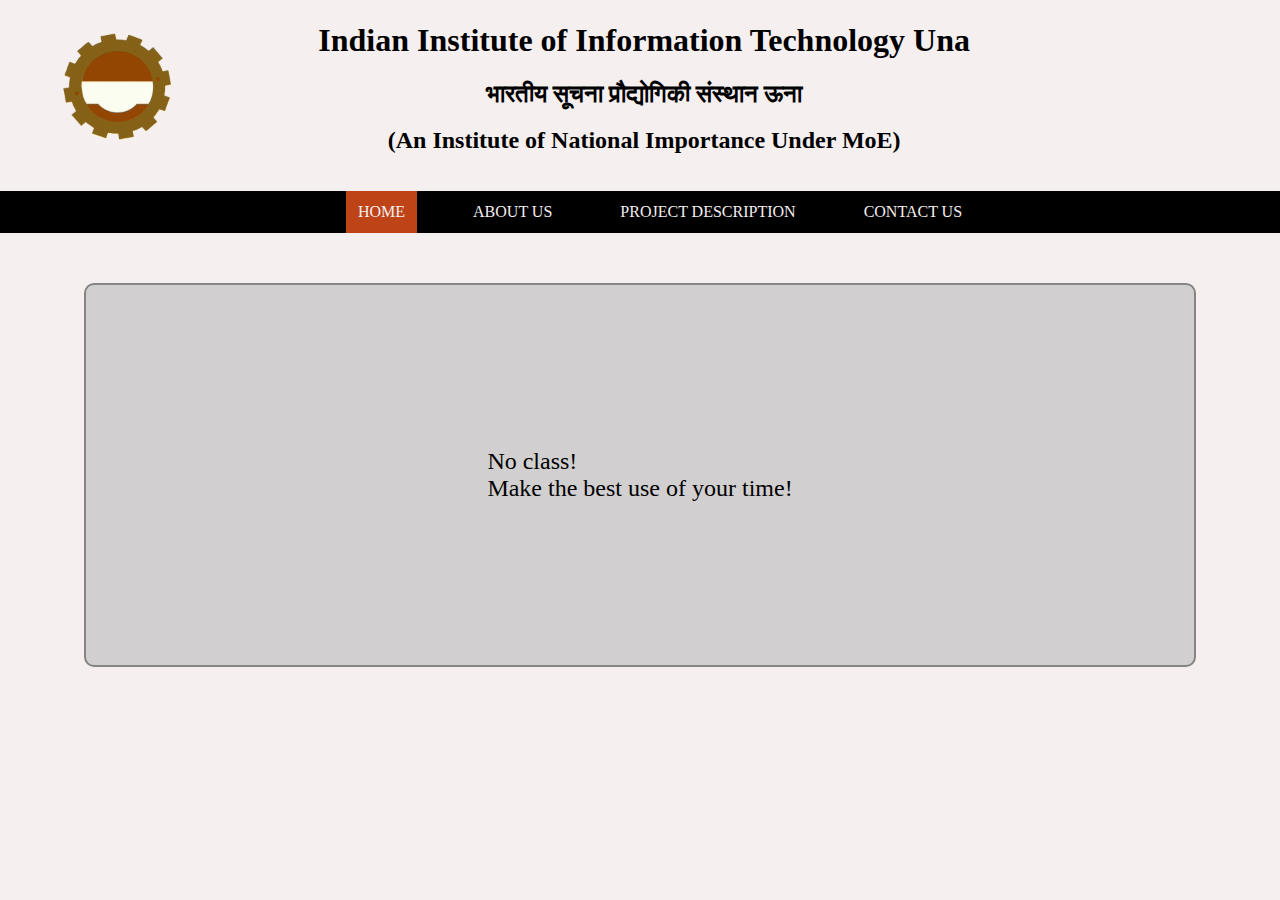
<file: Third/IT.html>
<!DOCTYPE html>
<html lang="en">

<head>
    <meta charset="UTF-8">
    <meta http-equiv="X-UA-Compatible" content="IE=edge">
    <meta name="viewport" content="width=device-width, initial-scale=1.0">
    <title>Join Class</title>
        <link
      rel="icon"
      href="https://upload.wikimedia.org/wikipedia/en/thumb/c/cf/Iiit-una-logo.png/220px-Iiit-una-logo.png"
    />
    <link rel="stylesheet" href="../project-1.css">
</head>

<body>
    <header>
        <div class="heading">
            <div class="giphy">
                <img src="../IIITU_logo.gif" alt="IIITU" height="130px" id="logo">
            </div>
            <div class="name">
                <h1>Indian Institute of Information Technology Una</h1>
                <h2>भारतीय सूचना प्रौद्योगिकी संस्थान ऊना</h2>
                <h2>(An Institute of National Importance Under MoE)</h2>
            </div>
        </div>
        <nav>
            <ul>
                <li style="background-color: rgb(238, 85, 30, 0.8)"><a href="../index.html">HOME</a></li>
                <li><a href="../about.html">ABOUT US</a></li>
                <li><a href="../description.html">PROJECT DESCRIPTION</a></li>
                <li id="contact_us"></li>
            </ul>
        </nav>
    </header>
    <div class="sem" id="table">
        <div class="classDetails">
        <div>
            Subject :-
            <div id="class_name" style="display: inline;">

                Practicum III
            </div>
        </div>
        <div>
            Professor :-
            <div id="prof_name" style="display: inline;">Mr. Divyansh Thakur
            </div>
        </div>
        <div>
            Meet link :-
            <a id="class_link" href="https://meet.google.com/uef-itmg-vdw?authuser=1" onclick="gotoclass()">Click here to join class</a>
        </div>
    </div>
    <div>
        <hr>
        <p style="text-align: center;">If there would be any class, you will be automatically directed there!</p>
        <hr>
    </div>
    <footer>
        <ul>
            <li id="Contact">Contact Us :</li>
            <li><a href="https://www.linkedin.com/in/nikita-jain-b4aa75206/" target="_blank">Linked In(Nikita)</a></li>
            <li><a href="https://www.linkedin.com/in/sayak-mondal-b70384200/" target="_blank">Linked In(Sayak)</a></li>
        </ul>
    </footer>
</body>
<script>
    var classtable = [{
            day: '1',
            slot: 'A',
            subjectname: 'Automata and Formal Languages',
            subjectcode: 'ITC302',
            faculityname: 'Prof. Richa Thakur',
            classlink: 'https://meet.google.com/xhj-pvfu-mom',
            timestart: "9:0",
            timeend: "9:59"
        }, {
            day: '1',
            slot: 'B',
            subjectname: 'Digital Electronics',
            subjectcode: 'ITC305',
            faculityname: 'Dr. Vanita Arora',
            classlink: 'https://meet.google.com/mnp-rhhd-faj',
            timestart: "10:0",
            timeend: "10:59"
        }, {
            day: '1',
            slot: 'C',
            subjectname: 'Data Structures and Algorithms',
            subjectcode: 'ITC303',
            faculityname: 'Prof. Sonali Mahajan',
            classlink: 'https://meet.google.com/qkb-ycvh-ofj',
            timestart: "11:0",
            timeend: "11:59"
        }, {
            day: '1',
            slot: 'D',
            subjectname: 'Computer Organization',
            subjectcode: 'ITC304',
            faculityname: 'Prof. Akanksha',
            classlink: 'https://meet.google.com/szq-mfmg-cbx',
            timestart: "12:0",
            timeend: "12:59"
        }, {
            day: '1',
            slot: 'E',
            subjectname: 'Discrete Structures',
            subjectcode: 'ITC301',
            faculityname: 'Prof. Neha Mahajan',
            classlink: 'https://meet.google.com/fga-dfdp-nks',
            timestart: "14:0",
            timeend: "14:59"
        }, {
            day: '1',
            slot: 'F1',
            subjectname: 'Computational Tools and Techniques',
            subjectcode: 'ITC306',
            faculityname: 'Dr. Shawli',
            classlink: 'https://meet.google.com/ujv-oceo-gud',
            timestart: "15:0",
            timeend: "15:59"
        }, {
            day: '1',
            slot: 'H',
            subjectname: 'Practicum-III',
            subjectcode: 'CSC306',
            faculityname: 'Prof. Divyansh Thakur',
            classlink: 'https://meet.google.com/uef-itmg-vdw',
            timestart: "16:0",
            timeend: "16:59"
        }, {
            day: '2',
            slot: 'B',
            subjectname: 'Digital Electronics',
            subjectcode: 'ITC305',
            faculityname: 'Dr. Vanita Arora',
            classlink: 'https://meet.google.com/mnp-rhhd-faj',
            timestart: "9:0",
            timeend: "9:59"
        }, {
            day: '2',
            slot: 'C',
            subjectname: 'Data Structures and Algorithms',
            subjectcode: 'ITC303',
            faculityname: 'Prof. Sonali Mahajan',
            classlink: 'https://meet.google.com/qkb-ycvh-ofj',
            timestart: "10:0",
            timeend: "10:59"
        }, {
            day: '2',
            slot: 'D',
            subjectname: 'Computer Organization',
            subjectcode: 'ITC304',
            faculityname: 'Prof. Akanksha',
            classlink: 'https://meet.google.com/szq-mfmg-cbx',
            timestart: "11:0",
            timeend: "11:59"
        }, {
            day: '2',
            slot: 'E',
            subjectname: 'Discrete Structures',
            subjectcode: 'ITC301',
            faculityname: 'Prof. Neha Mahajan',
            classlink: 'https://meet.google.com/fga-dfdp-nks',
            timestart: "12:0",
            timeend: "12:59"
        }, {
            day: '2',
            slot: 'A',
            subjectname: 'Automata and Formal Languages',
            subjectcode: 'ITC302',
            faculityname: 'Prof. Richa Thakur',
            classlink: 'https://meet.google.com/xhj-pvfu-mom',
            timestart: "14:0",
            timeend: "14:59"
        }, {
            day: '2',
            slot: 'F2',
            subjectname: 'Computational Tools and Techniques',
            subjectcode: 'ITC306',
            faculityname: 'Dr. Shawli',
            classlink: 'https://meet.google.com/ujv-oceo-gud',
            timestart: "15:0",
            timeend: "15:59"
        }, {
            day: '2',
            slot: 'H',
            subjectname: 'Practicum-III',
            subjectcode: 'CSC306',
            faculityname: 'Prof. Divyansh Thakur',
            classlink: 'https://meet.google.com/uef-itmg-vdw',
            timestart: "16:0",
            timeend: "16:59"
        }, {
            day: '3',
            slot: 'C',
            subjectname: 'Data Structures and Algorithms',
            subjectcode: 'ITC303',
            faculityname: 'Prof. Sonali Mahajan',
            classlink: 'https://meet.google.com/qkb-ycvh-ofj',
            timestart: "9:0",
            timeend: "9:59"
        }, {
            day: '3',
            slot: 'D',
            subjectname: 'Computer Organization',
            subjectcode: 'ITC304',
            faculityname: 'Prof. Akanksha',
            classlink: 'https://meet.google.com/szq-mfmg-cbx',
            timestart: "10:0",
            timeend: "10:59"
        }, {
            day: '3',
            slot: 'E',
            subjectname: 'Discrete Structures',
            subjectcode: 'ITC301',
            faculityname: 'Prof. Neha Mahajan',
            classlink: 'https://meet.google.com/fga-dfdp-nks',
            timestart: "11:0",
            timeend: "11:59"
        }, {
            day: '3',
            slot: 'A',
            subjectname: 'Automata and Formal Languages',
            subjectcode: 'ITC302',
            faculityname: 'Prof. Richa Thakur',
            classlink: 'https://meet.google.com/xhj-pvfu-mom',
            timestart: "12:0",
            timeend: "12:59"
        }, {
            day: '3',
            slot: 'B',
            subjectname: 'Digital Electronics',
            subjectcode: 'ITC305',
            faculityname: 'Dr. Vanita Arora',
            classlink: 'https://meet.google.com/mnp-rhhd-faj',
            timestart: "14:0",
            timeend: "14:59"
        }, {
            day: '3',
            slot: 'C',
            subjectname: 'Data Structures and Algorithms',
            subjectcode: 'ITC303',
            faculityname: 'Prof. Sonali Mahajan',
            classlink: 'https://meet.google.com/qkb-ycvh-ofj',
            timestart: "15:0",
            timeend: "15:59"
        }, {
            day: '3',
            slot: 'H',
            subjectname: 'Practicum-III',
            subjectcode: 'CSC306',
            faculityname: 'Prof. Divyansh Thakur',
            classlink: 'https://meet.google.com/uef-itmg-vdw',
            timestart: "16:0",
            timeend: "16:59"
        }, {
            day: '4',
            slot: 'D',
            subjectname: 'Computer Organization',
            subjectcode: 'ITC304',
            faculityname: 'Prof. Akanksha',
            classlink: 'https://meet.google.com/szq-mfmg-cbx',
            timestart: "9:0",
            timeend: "9:59"
        }, {
            day: '4',
            slot: 'E',
            subjectname: 'Discrete Structures',
            subjectcode: 'ITC301',
            faculityname: 'Prof. Neha Mahajan',
            classlink: 'https://meet.google.com/fga-dfdp-nks',
            timestart: "10:0",
            timeend: "10:59"
        }, {
            day: '4',
            slot: 'A',
            subjectname: 'Automata and Formal Languages',
            subjectcode: 'ITC302',
            faculityname: 'Prof. Richa Thakur',
            classlink: 'https://meet.google.com/xhj-pvfu-mom',
            timestart: "11:0",
            timeend: "11:59"
        }, {
            day: '4',
            slot: 'B',
            subjectname: 'Digital Electronics',
            subjectcode: 'ITC305',
            faculityname: 'Dr. Vanita Arora',
            classlink: 'https://meet.google.com/mnp-rhhd-faj',
            timestart: "12:0",
            timeend: "12:59"
        }, {
            day: '4',
            slot: 'C',
            subjectname: 'Data Structures and Algorithms',
            subjectcode: 'ITC303',
            faculityname: 'Prof. Sonali Mahajan',
            classlink: 'https://meet.google.com/qkb-ycvh-ofj',
            timestart: "15:0",
            timeend: "15:59"
        }, {
            day: '4',
            slot: 'H',
            subjectname: 'Practicum-III',
            subjectcode: 'CSC306',
            faculityname: 'Prof. Divyansh Thakur',
            classlink: 'https://meet.google.com/uef-itmg-vdw',
            timestart: "16:0",
            timeend: "16:59"
        }

    ];
    var classtime = 0;

    let today = new Date();
    let options = {
        weekday: "long",
        day: "numeric",
        month: "long"
    };
    let hour = today.getHours();
    let minute = today.getMinutes();
    let day = today.toLocaleDateString("en-US", options);
    let currenttime = hour + ":" + minute;
    let weekday = today.getDay();
    console.log(weekday);
    console.log(currenttime);

    var gotoclass = time();
    console.log(gotoclass);
    console.log(classtable[gotoclass]);

    function time() {
        for (let i = 0; i < classtable.length; i++) {
            if (currenttime >= classtable[i].timestart && currenttime <= classtable[i].timeend && weekday == classtable[i].day) {
                classtime = i;
                console.log(classtime);
                return classtime;
            } else {
                classtime = -1;
            }
        }
        return classtime;
    };


    if (gotoclass == -1) {
        let output0 = document.getElementById('table');
        output0.innerHTML = "No class!<br>Make the best use of your time!";
        output0.style.fontSize = "150%";

    } else {
        // console.log(currenttime);
        const subject = document.getElementById('class_name');
        subject.innerHTML = classtable[gotoclass].subjectname;
        const prof = document.getElementById('prof_name');
        prof.innerHTML = classtable[gotoclass].faculityname;
        document.querySelector("#class_link").setAttribute("href",classtable[gotoclass].classlink);
    }
    let count = 0;

    function gotoclass() {
        window.location.replace(classtable[gotoclass].classlink);
        count = 1;
    }
    if (count == 0) {

        setTimeout(() => {
            window.location.replace(classtable[gotoclass].classlink);
        }, 5000);
    }
</script>

</html>
</file>
<file: project-1.css>
body {
  background-color: rgb(245, 239, 239);
  margin: 0px;
}

.heading {
  display: flex;
  height: 175px;
  flex-direction: row;
  justify-content: space-around;
  align-items: center;
  padding-right: 175px;
}

.giphy {
  width: 400px;
  margin-left: 50px;
}

.name {
  width: 3400px;
  text-align: center;
}

nav,
footer {
  background-color: black;
  color: rgb(245, 239, 239);
  text-align: center;
}

nav ul li {
  list-style: none;
  display: inline-block;
  margin-left: 20px;
  margin-right: 20px;
  cursor: pointer;
  padding: 12px;
}

nav ul li a {
  text-decoration: none;
  color: rgb(245, 239, 239);
}

nav ul li:hover {
  background-color: rgba(238, 85, 30, 0.8);
}

#contact_us:after {
  content: "CONTACT US";
}

#contact_us:hover:after {
  content: "SEE FOOTER!";
}

.description {
  text-align: center;
  width: 70vw;
  height: fit-content;
  min-height: 40vh;
  background-color: rgb(209, 207, 207);
  margin: auto;
  border: 2px solid rgb(134, 133, 133);
  padding: 10px;
  margin-bottom: 50px;
  margin-top: 50px;
  border-radius: 10px;
  display: flex;
  flex-flow: column;
  justify-content: center;
  align-items: center;
  padding: 10px;
  line-height: 2rem;
}

.about_body {
  width: fit-content;
  height: fit-content;
  min-height: 40vh;
  background-color: rgb(209, 207, 207);
  margin: auto;
  border: 2px solid rgb(134, 133, 133);
  margin-bottom: 50px;
  margin-top: 50px;
  border-radius: 10px;
  display: flex;
  flex-flow: column;
  justify-content: center;
  align-items: center;
  padding: 10px;
  flex-flow: row;
}

.sem {
  width: 85vw;
  height: fit-content;
  min-height: 40vh;
  background-color: rgb(209, 207, 207);
  margin: auto;
  border: 2px solid rgb(134, 133, 133);
  margin-bottom: 50px;
  margin-top: 50px;
  border-radius: 10px;
  display: flex;
  flex-flow: row;
  justify-content: center;
  align-items: center;
  padding: 10px;
}

.semDetails div {
  font-size: 1.5rem;
  margin: 1vw;
}

.sem div {
  font-size: 2rem;
  margin: 1vw;
}
.semContents {
  display: flex;
  flex-wrap: wrap;
  justify-content: center;
  align-items: center;
}

.classDetails {
  font-size: 1.5rem;
  justify-content: center;
  align-items: center;
  text-align: center;
  display: flex;
  flex-flow: column;
  padding: 5vw 1vw 5vw 1vw;
}

.classDetails div {
  padding: 1vw;
}

/*.sem details {
  display: flex;
  flex-flow: column;
  font-size: 20px;
}

.sem summary {
  font-size: 25px;
  /* text-shadow: 2px 2px 3px rgb(87, 86, 86); 
}

details a {
  text-decoration: none;
  color: black;
  transition-property: all;
  transition-duration: 0.2s;
}

details a:hover {
  color: white;
  font-size: 25px;
  font-weight: bolder;
  text-shadow: 1px 1px 3px black;
} */

.year {
  padding: 5vw;
  transition: 250ms;
  color: black;
}

.first:hover {
  background-color: rgb(0, 128, 0, 0.35);
  padding: 6vw;
}

.second:hover {
  background-color: rgba(255, 255, 0, 0.35);
  padding: 6vw;
}

.third:hover {
  background-color: rgba(255, 166, 0, 0.35);
  padding: 6vw;
}

.fourth:hover {
  background-color: rgba(255, 0, 0, 0.35);
  padding: 6vw;
}

/* footer part */

footer ul li a {
  text-decoration: none;
  color: rgb(245, 239, 239);
}
footer ul li {
  list-style: none;
  display: inline-block;
  margin-left: 20px;
  margin-right: 20px;
  bottom: 0px;
  cursor: pointer;
  padding: 12px;
}

footer ul:hover {
  border: none;
}

footer ul li:hover {
  background-color: rgb(238, 85, 30, 0.8);
}

footer ul li:first-child:hover {
  background-color: black;
}

/* responsiveness */

@media only screen and (max-width: 500px) {
  #Sayak {
    display: none;
  }
  #Nikita {
    display: none;
  }
  #logo {
    margin-left: 80px;
    height: 100px;
  }
  #prof_name {
    font-size: 14px;
  }
  #class_name {
    font-size: 14px;
  }
  #class_link {
    font-size: 14px;
  }
  .name h2 {
    display: none;
  }
}
</file>
